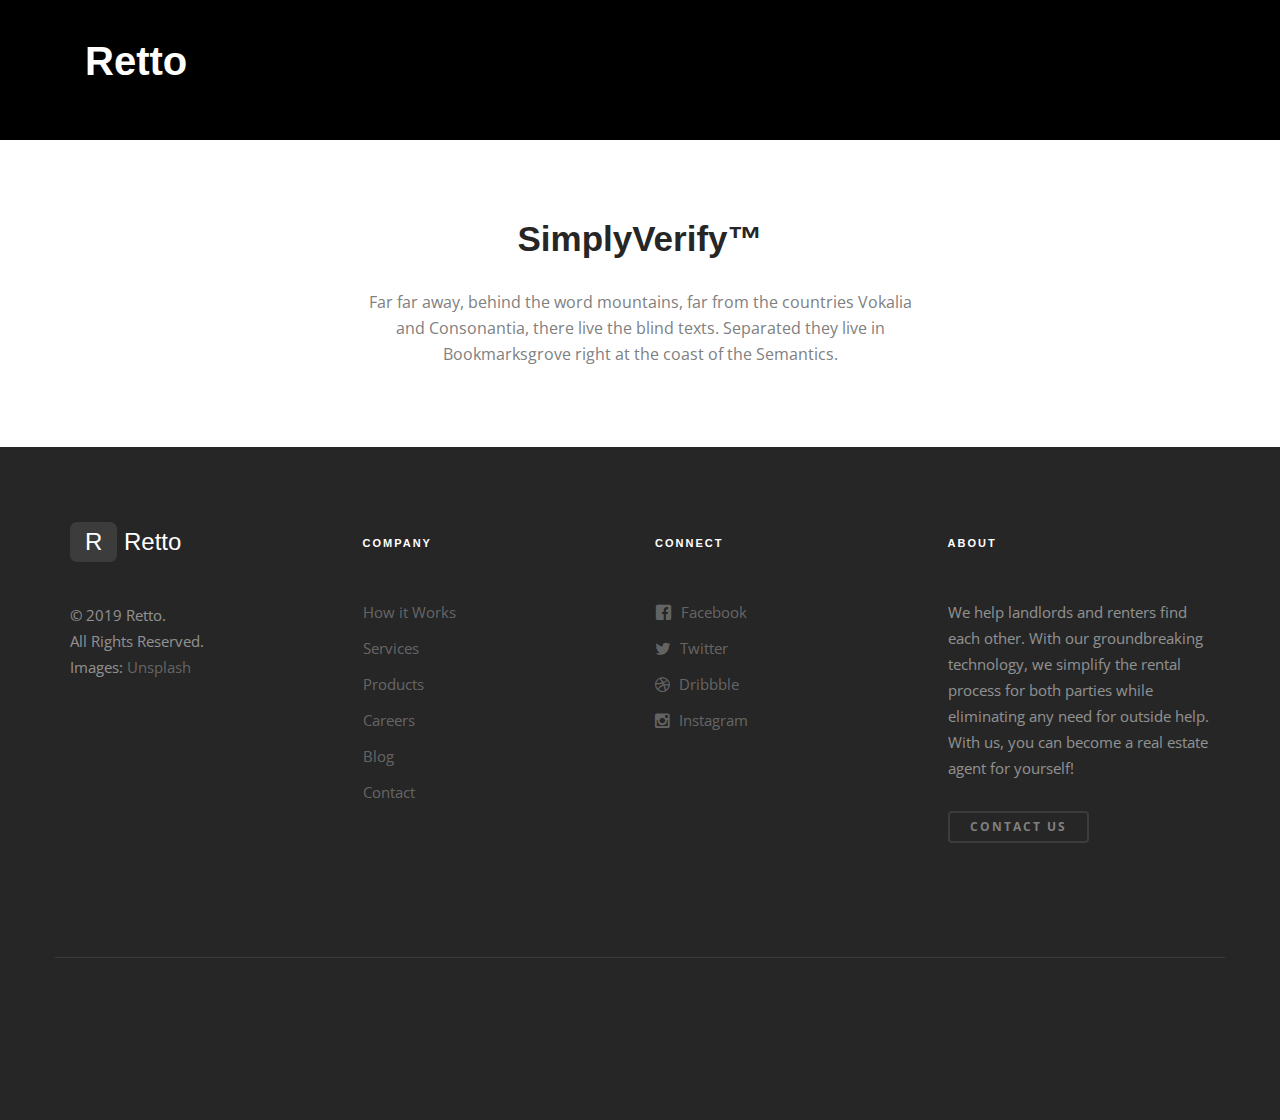
<file: verify.html>
<!DOCTYPE html>
<!--[if lt IE 7]>      <html class="no-js lt-ie9 lt-ie8 lt-ie7"> <![endif]-->
<!--[if IE 7]>         <html class="no-js lt-ie9 lt-ie8"> <![endif]-->
<!--[if IE 8]>         <html class="no-js lt-ie9"> <![endif]-->
<!--[if gt IE 8]><!--> <html class="no-js"> <!--<![endif]-->
	<head>
	<meta charset="utf-8">
	<meta http-equiv="X-UA-Compatible" content="IE=edge">
	<title>Retto - Renting Simplified</title>
	<meta name="viewport" content="width=device-width, initial-scale=1">
	<meta name="description" content="Free HTML5 Template by FREEHTML5.CO" />
	<meta name="keywords" content="free html5, free template, free bootstrap, html5, css3, mobile first, responsive" />
	<meta name="author" content="FREEHTML5.CO" />



  	<!-- Facebook and Twitter integration -->
	<meta property="og:title" content=""/>
	<meta property="og:image" content=""/>
	<meta property="og:url" content=""/>
	<meta property="og:site_name" content=""/>
	<meta property="og:description" content=""/>
	<meta name="twitter:title" content="" />
	<meta name="twitter:image" content="" />
	<meta name="twitter:url" content="" />
	<meta name="twitter:card" content="" />

	<!-- Place favicon.ico and apple-touch-icon.png in the root directory -->
	<link rel="shortcut icon" href="favicon.ico">
	
	<!-- Google Fonts -->
	<link href='https://fonts.googleapis.com/css?family=Open+Sans:400,300,700|Monsterrat:400,700|Merriweather:400,300italic,700' rel='stylesheet' type='text/css'>
	
	<!-- Animate.css -->
	<link rel="stylesheet" href="css/animate.css">
	<!-- Icomoon Icon Fonts-->
	<link rel="stylesheet" href="css/icomoon.css">
	<!-- Magnific Popup-->
	<link rel="stylesheet" href="css/magnific-popup.css">
	<!-- Owl Carousel -->
	<link rel="stylesheet" href="css/owl.carousel.min.css">
	<link rel="stylesheet" href="css/owl.theme.default.min.css">
	<!-- Bootstrap  -->
	<link rel="stylesheet" href="css/bootstrap.css">
	
	<!-- Cards -->
	<link rel="stylesheet" href="css/cards.css">

	<!-- Modernizr JS -->
	<script src="js/modernizr-2.6.2.min.js"></script>
	<!-- FOR IE9 below -->
	<!--[if lt IE 9]>
	<script src="js/respond.min.js"></script>
	<![endif]-->

	</head>
	<body>
	
	<div id="fh5co-page">
		<nav class="fh5co-nav-style-1" role="navigation" data-offcanvass-position="fh5co-offcanvass-left">
			<div class="container">
				<div class="col-lg-3 col-md-3 col-sm-3 col-xs-12 fh5co-logo">
					<a href="#" class="js-fh5co-mobile-toggle fh5co-nav-toggle"><i></i></a>
					<a href="#">Retto</a>
				</div>
				<div class="col-lg-6 col-md-5 col-sm-5 text-center fh5co-link-wrap">
					
				<!--</div> 
					<div class="col-lg-3 col-md-4 col-sm-4 text-right fh5co-link-wrap">
					<ul class="fh5co-special" data-offcanvass="yes">
						<li><a href="#">Login</a></li>
						<li><a href="#" class="call-to-action">Get Started</a></li>
					</ul>
				</div>-->
			</div>
		</nav>


		<div class="fh5co-cover fh5co-cover-style-2" data-stellar-background-ratio="0.5" data-next="yes" style="background-color: black">
		</div>

	

		<div class="fh5co-project-style-2">
			<div class="container">
				<div class="row p-b">
					<div class="col-md-6 col-md-offset-3 text-center">
						<h2 class="fh5co-heading wow fadeInUp" data-wow-duration="1s" data-wow-delay=".5s">SimplyVerify&trade;</h2>
						<p class="wow fadeInUp" data-wow-duration="1s" data-wow-delay=".8s">Far far away, behind the word mountains, far from the countries Vokalia and Consonantia, there live the blind texts. Separated they live in Bookmarksgrove right at the coast of the Semantics.</p>
					</div>
				</div>
			</div>
		</div>
			
		<div class="fh5co-footer-style-3">
			<div class="container">
				<div class="row p-b">
					<div class="col-md-3 col-sm-6 fh5co-footer-widget wow fadeInUp" data-wow-duration="1s" data-wow-delay=".5s">
						<div class="fh5co-logo"><span class="logo">R</span> Retto</div>
						<p class="fh5co-copyright">&copy; 2019 Retto. <br>All Rights Reserved. <br>
							Images: <a target="_blank" href="http://unsplash.com/">Unsplash</a></p>
					</div>
					<div class="col-md-3 col-sm-6 fh5co-footer-widget wow fadeInUp" data-wow-duration="1s" data-wow-delay=".8s">
						<h3>Company</h3>
						<ul class="fh5co-links">
							<li><a href="#">How it Works</a></li>
							<li><a href="#">Services</a></li>
							<li><a href="#">Products</a></li>
							<li><a href="#">Careers</a></li>
							<li><a href="#">Blog</a></li>
							<li><a href="#">Contact</a></li>
						</ul>
					</div>
					<div class="clearfix visible-sm-block"></div>
					<div class="col-md-3 col-sm-6 fh5co-footer-widget wow fadeInUp" data-wow-duration="1s" data-wow-delay="1.1s">
						<h3>Connect</h3>
						<ul class="fh5co-links fh5co-social">
							<li><a href="#"><i class="icon icon-facebook2"></i> Facebook</a></li>
							<li><a href="#"><i class="icon icon-twitter"></i> Twitter</a></li>
							<li><a href="#"><i class="icon icon-dribbble"></i> Dribbble</a></li>
							<li><a href="#"><i class="icon icon-instagram"></i> Instagram</a></li>
						</ul>
					</div>
					<div class="col-md-3 col-sm-6 fh5co-footer-widget wow fadeInUp" data-wow-duration="1s" data-wow-delay="1.4s">
						<h3>About</h3>
						<p>We help landlords and renters find each other. With our groundbreaking technology, we simplify the rental process for both parties while eliminating any need for outside help. With us, you can become a real estate agent for yourself!</p>
						<p><a href="mailto:info@retto.ca?subject=Website Inquiry" class="btn btn-success btn-sm btn-outline" target="_blank">CONTACT US</a></p>
					</div>
					<div class="clearfix visible-sm-block"></div>
				</div>
				<div class="row fh5co-made">
					<div class="col-md-12 wow fadeInUp" data-wow-duration="1s" data-wow-delay=".5s">
						<p>Made with <i class="heart icon-heart"></i> in Toronto</p>
					</div>
				</div>
			</div>
		</div>
		<!-- END footer -->
		
	</div>
	<!-- END page-->

	<!-- jQuery -->
	<script src="js/jquery.min.js"></script>
	<!-- jQuery Easing -->
	<script src="js/jquery.easing.1.3.js"></script>
	<!-- Bootstrap -->
	<script src="js/bootstrap.min.js"></script>
	<!-- Waypoints -->
   <script src="js/jquery.waypoints.min.js"></script>
	<!-- Owl Carousel -->
	<script src="js/owl.carousel.min.js"></script>
	<!-- Magnific Popup -->
	<script src="js/jquery.magnific-popup.min.js"></script>
	<!-- Stellar -->
	<script src="js/jquery.stellar.min.js"></script>
	<!-- countTo -->
	<script src="js/jquery.countTo.js"></script>
	<!-- WOW -->
	<script src="js/wow.min.js"></script>
	<script>
		new WOW().init();
	</script>
	<!-- Main -->
	<script src="js/main.js"></script>

	</body>
</html>
</file>
<file: css/icomoon.css>
@font-face {
    font-family: 'icomoon';
    src:    url('fonts/icomoon.eot?eggpxg');
    src:    url('fonts/icomoon.eot?eggpxg#iefix') format('embedded-opentype'),
        url('fonts/icomoon.ttf?eggpxg') format('truetype'),
        url('fonts/icomoon.woff?eggpxg') format('woff'),
        url('fonts/icomoon.svg?eggpxg#icomoon') format('svg');
    font-weight: normal;
    font-style: normal;
}

[class^="icon-"], [class*=" icon-"] {
    /* use !important to prevent issues with browser extensions that change fonts */
    font-family: 'icomoon' !important;
    speak: none;
    font-style: normal;
    font-weight: normal;
    font-variant: normal;
    text-transform: none;
    line-height: 1;

    /* Better Font Rendering =========== */
    -webkit-font-smoothing: antialiased;
    -moz-osx-font-smoothing: grayscale;
}

.icon-glass:before {
    content: "\f000";
}
.icon-music:before {
    content: "\f001";
}
.icon-search2:before {
    content: "\f002";
}
.icon-envelope-o:before {
    content: "\f003";
}
.icon-heart:before {
    content: "\f004";
}
.icon-star:before {
    content: "\f005";
}
.icon-star-o:before {
    content: "\f006";
}
.icon-user:before {
    content: "\f007";
}
.icon-film:before {
    content: "\f008";
}
.icon-th-large:before {
    content: "\f009";
}
.icon-th:before {
    content: "\f00a";
}
.icon-th-list:before {
    content: "\f00b";
}
.icon-check:before {
    content: "\f00c";
}
.icon-close:before {
    content: "\f00d";
}
.icon-remove:before {
    content: "\f00d";
}
.icon-times:before {
    content: "\f00d";
}
.icon-search-plus:before {
    content: "\f00e";
}
.icon-search-minus:before {
    content: "\f010";
}
.icon-power-off:before {
    content: "\f011";
}
.icon-signal:before {
    content: "\f012";
}
.icon-cog:before {
    content: "\f013";
}
.icon-gear:before {
    content: "\f013";
}
.icon-trash-o:before {
    content: "\f014";
}
.icon-home:before {
    content: "\f015";
}
.icon-file-o:before {
    content: "\f016";
}
.icon-clock-o:before {
    content: "\f017";
}
.icon-road:before {
    content: "\f018";
}
.icon-download:before {
    content: "\f019";
}
.icon-arrow-circle-o-down:before {
    content: "\f01a";
}
.icon-arrow-circle-o-up:before {
    content: "\f01b";
}
.icon-inbox:before {
    content: "\f01c";
}
.icon-play-circle-o:before {
    content: "\f01d";
}
.icon-repeat2:before {
    content: "\f01e";
}
.icon-rotate-right:before {
    content: "\f01e";
}
.icon-refresh:before {
    content: "\f021";
}
.icon-list-alt:before {
    content: "\f022";
}
.icon-lock:before {
    content: "\f023";
}
.icon-flag:before {
    content: "\f024";
}
.icon-headphones:before {
    content: "\f025";
}
.icon-volume-off:before {
    content: "\f026";
}
.icon-volume-down:before {
    content: "\f027";
}
.icon-volume-up:before {
    content: "\f028";
}
.icon-qrcode:before {
    content: "\f029";
}
.icon-barcode:before {
    content: "\f02a";
}
.icon-tag:before {
    content: "\f02b";
}
.icon-tags:before {
    content: "\f02c";
}
.icon-book:before {
    content: "\f02d";
}
.icon-bookmark:before {
    content: "\f02e";
}
.icon-print:before {
    content: "\f02f";
}
.icon-camera:before {
    content: "\f030";
}
.icon-font:before {
    content: "\f031";
}
.icon-bold:before {
    content: "\f032";
}
.icon-italic:before {
    content: "\f033";
}
.icon-text-height:before {
    content: "\f034";
}
.icon-text-width:before {
    content: "\f035";
}
.icon-align-left:before {
    content: "\f036";
}
.icon-align-center2:before {
    content: "\f037";
}
.icon-align-right:before {
    content: "\f038";
}
.icon-align-justify2:before {
    content: "\f039";
}
.icon-list:before {
    content: "\f03a";
}
.icon-dedent:before {
    content: "\f03b";
}
.icon-outdent:before {
    content: "\f03b";
}
.icon-indent:before {
    content: "\f03c";
}
.icon-video-camera:before {
    content: "\f03d";
}
.icon-image:before {
    content: "\f03e";
}
.icon-photo:before {
    content: "\f03e";
}
.icon-picture-o:before {
    content: "\f03e";
}
.icon-pencil:before {
    content: "\f040";
}
.icon-map-marker:before {
    content: "\f041";
}
.icon-adjust:before {
    content: "\f042";
}
.icon-tint:before {
    content: "\f043";
}
.icon-edit:before {
    content: "\f044";
}
.icon-pencil-square-o:before {
    content: "\f044";
}
.icon-share-square-o:before {
    content: "\f045";
}
.icon-check-square-o:before {
    content: "\f046";
}
.icon-arrows:before {
    content: "\f047";
}
.icon-step-backward:before {
    content: "\f048";
}
.icon-fast-backward:before {
    content: "\f049";
}
.icon-backward:before {
    content: "\f04a";
}
.icon-play2:before {
    content: "\f04b";
}
.icon-pause2:before {
    content: "\f04c";
}
.icon-stop2:before {
    content: "\f04d";
}
.icon-forward:before {
    content: "\f04e";
}
.icon-fast-forward2:before {
    content: "\f050";
}
.icon-step-forward:before {
    content: "\f051";
}
.icon-eject:before {
    content: "\f052";
}
.icon-chevron-left:before {
    content: "\f053";
}
.icon-chevron-right:before {
    content: "\f054";
}
.icon-plus-circle:before {
    content: "\f055";
}
.icon-minus-circle:before {
    content: "\f056";
}
.icon-times-circle:before {
    content: "\f057";
}
.icon-check-circle:before {
    content: "\f058";
}
.icon-question-circle:before {
    content: "\f059";
}
.icon-info-circle:before {
    content: "\f05a";
}
.icon-crosshairs:before {
    content: "\f05b";
}
.icon-times-circle-o:before {
    content: "\f05c";
}
.icon-check-circle-o:before {
    content: "\f05d";
}
.icon-ban2:before {
    content: "\f05e";
}
.icon-arrow-left:before {
    content: "\f060";
}
.icon-arrow-right:before {
    content: "\f061";
}
.icon-arrow-up:before {
    content: "\f062";
}
.icon-arrow-down:before {
    content: "\f063";
}
.icon-mail-forward:before {
    content: "\f064";
}
.icon-share:before {
    content: "\f064";
}
.icon-expand2:before {
    content: "\f065";
}
.icon-compress:before {
    content: "\f066";
}
.icon-plus:before {
    content: "\f067";
}
.icon-minus:before {
    content: "\f068";
}
.icon-asterisk:before {
    content: "\f069";
}
.icon-exclamation-circle:before {
    content: "\f06a";
}
.icon-gift:before {
    content: "\f06b";
}
.icon-leaf:before {
    content: "\f06c";
}
.icon-fire:before {
    content: "\f06d";
}
.icon-eye:before {
    content: "\f06e";
}
.icon-eye-slash:before {
    content: "\f070";
}
.icon-exclamation-triangle:before {
    content: "\f071";
}
.icon-warning:before {
    content: "\f071";
}
.icon-plane:before {
    content: "\f072";
}
.icon-calendar:before {
    content: "\f073";
}
.icon-random:before {
    content: "\f074";
}
.icon-comment:before {
    content: "\f075";
}
.icon-magnet:before {
    content: "\f076";
}
.icon-chevron-up:before {
    content: "\f077";
}
.icon-chevron-down:before {
    content: "\f078";
}
.icon-retweet:before {
    content: "\f079";
}
.icon-shopping-cart:before {
    content: "\f07a";
}
.icon-folder:before {
    content: "\f07b";
}
.icon-folder-open:before {
    content: "\f07c";
}
.icon-arrows-v:before {
    content: "\f07d";
}
.icon-arrows-h:before {
    content: "\f07e";
}
.icon-bar-chart:before {
    content: "\f080";
}
.icon-bar-chart-o:before {
    content: "\f080";
}
.icon-twitter-square:before {
    content: "\f081";
}
.icon-facebook-square:before {
    content: "\f082";
}
.icon-camera-retro:before {
    content: "\f083";
}
.icon-key:before {
    content: "\f084";
}
.icon-cogs:before {
    content: "\f085";
}
.icon-gears:before {
    content: "\f085";
}
.icon-comments:before {
    content: "\f086";
}
.icon-thumbs-o-up:before {
    content: "\f087";
}
.icon-thumbs-o-down:before {
    content: "\f088";
}
.icon-star-half:before {
    content: "\f089";
}
.icon-heart-o:before {
    content: "\f08a";
}
.icon-sign-out:before {
    content: "\f08b";
}
.icon-linkedin-square:before {
    content: "\f08c";
}
.icon-thumb-tack:before {
    content: "\f08d";
}
.icon-external-link:before {
    content: "\f08e";
}
.icon-sign-in:before {
    content: "\f090";
}
.icon-trophy:before {
    content: "\f091";
}
.icon-github-square:before {
    content: "\f092";
}
.icon-upload:before {
    content: "\f093";
}
.icon-lemon-o:before {
    content: "\f094";
}
.icon-phone:before {
    content: "\f095";
}
.icon-square-o:before {
    content: "\f096";
}
.icon-bookmark-o:before {
    content: "\f097";
}
.icon-phone-square:before {
    content: "\f098";
}
.icon-twitter:before {
    content: "\f099";
}
.icon-facebook:before {
    content: "\f09a";
}
.icon-facebook-f:before {
    content: "\f09a";
}
.icon-github:before {
    content: "\f09b";
}
.icon-unlock2:before {
    content: "\f09c";
}
.icon-credit-card:before {
    content: "\f09d";
}
.icon-feed:before {
    content: "\f09e";
}
.icon-rss:before {
    content: "\f09e";
}
.icon-hdd-o:before {
    content: "\f0a0";
}
.icon-bullhorn:before {
    content: "\f0a1";
}
.icon-bell-o:before {
    content: "\f0a2";
}
.icon-certificate:before {
    content: "\f0a3";
}
.icon-hand-o-right:before {
    content: "\f0a4";
}
.icon-hand-o-left:before {
    content: "\f0a5";
}
.icon-hand-o-up:before {
    content: "\f0a6";
}
.icon-hand-o-down:before {
    content: "\f0a7";
}
.icon-arrow-circle-left:before {
    content: "\f0a8";
}
.icon-arrow-circle-right:before {
    content: "\f0a9";
}
.icon-arrow-circle-up:before {
    content: "\f0aa";
}
.icon-arrow-circle-down:before {
    content: "\f0ab";
}
.icon-globe:before {
    content: "\f0ac";
}
.icon-wrench:before {
    content: "\f0ad";
}
.icon-tasks:before {
    content: "\f0ae";
}
.icon-filter:before {
    content: "\f0b0";
}
.icon-briefcase:before {
    content: "\f0b1";
}
.icon-arrows-alt:before {
    content: "\f0b2";
}
.icon-group:before {
    content: "\f0c0";
}
.icon-users:before {
    content: "\f0c0";
}
.icon-chain:before {
    content: "\f0c1";
}
.icon-link:before {
    content: "\f0c1";
}
.icon-cloud:before {
    content: "\f0c2";
}
.icon-flask:before {
    content: "\f0c3";
}
.icon-cut:before {
    content: "\f0c4";
}
.icon-scissors:before {
    content: "\f0c4";
}
.icon-copy:before {
    content: "\f0c5";
}
.icon-files-o:before {
    content: "\f0c5";
}
.icon-paperclip:before {
    content: "\f0c6";
}
.icon-floppy-o:before {
    content: "\f0c7";
}
.icon-save:before {
    content: "\f0c7";
}
.icon-square:before {
    content: "\f0c8";
}
.icon-bars:before {
    content: "\f0c9";
}
.icon-navicon:before {
    content: "\f0c9";
}
.icon-reorder:before {
    content: "\f0c9";
}
.icon-list-ul:before {
    content: "\f0ca";
}
.icon-list-ol:before {
    content: "\f0cb";
}
.icon-strikethrough:before {
    content: "\f0cc";
}
.icon-underline:before {
    content: "\f0cd";
}
.icon-table:before {
    content: "\f0ce";
}
.icon-magic:before {
    content: "\f0d0";
}
.icon-truck:before {
    content: "\f0d1";
}
.icon-pinterest:before {
    content: "\f0d2";
}
.icon-pinterest-square:before {
    content: "\f0d3";
}
.icon-google-plus-square:before {
    content: "\f0d4";
}
.icon-google-plus:before {
    content: "\f0d5";
}
.icon-money:before {
    content: "\f0d6";
}
.icon-caret-down:before {
    content: "\f0d7";
}
.icon-caret-up:before {
    content: "\f0d8";
}
.icon-caret-left:before {
    content: "\f0d9";
}
.icon-caret-right:before {
    content: "\f0da";
}
.icon-columns2:before {
    content: "\f0db";
}
.icon-sort:before {
    content: "\f0dc";
}
.icon-unsorted:before {
    content: "\f0dc";
}
.icon-sort-desc:before {
    content: "\f0dd";
}
.icon-sort-down:before {
    content: "\f0dd";
}
.icon-sort-asc:before {
    content: "\f0de";
}
.icon-sort-up:before {
    content: "\f0de";
}
.icon-envelope:before {
    content: "\f0e0";
}
.icon-linkedin:before {
    content: "\f0e1";
}
.icon-rotate-left:before {
    content: "\f0e2";
}
.icon-undo:before {
    content: "\f0e2";
}
.icon-gavel:before {
    content: "\f0e3";
}
.icon-legal:before {
    content: "\f0e3";
}
.icon-dashboard:before {
    content: "\f0e4";
}
.icon-tachometer:before {
    content: "\f0e4";
}
.icon-comment-o:before {
    content: "\f0e5";
}
.icon-comments-o:before {
    content: "\f0e6";
}
.icon-bolt:before {
    content: "\f0e7";
}
.icon-flash:before {
    content: "\f0e7";
}
.icon-sitemap:before {
    content: "\f0e8";
}
.icon-umbrella2:before {
    content: "\f0e9";
}
.icon-clipboard:before {
    content: "\f0ea";
}
.icon-paste:before {
    content: "\f0ea";
}
.icon-lightbulb-o:before {
    content: "\f0eb";
}
.icon-exchange:before {
    content: "\f0ec";
}
.icon-cloud-download2:before {
    content: "\f0ed";
}
.icon-cloud-upload2:before {
    content: "\f0ee";
}
.icon-user-md:before {
    content: "\f0f0";
}
.icon-stethoscope:before {
    content: "\f0f1";
}
.icon-suitcase:before {
    content: "\f0f2";
}
.icon-bell:before {
    content: "\f0f3";
}
.icon-coffee:before {
    content: "\f0f4";
}
.icon-cutlery:before {
    content: "\f0f5";
}
.icon-file-text-o:before {
    content: "\f0f6";
}
.icon-building-o:before {
    content: "\f0f7";
}
.icon-hospital-o:before {
    content: "\f0f8";
}
.icon-ambulance:before {
    content: "\f0f9";
}
.icon-medkit:before {
    content: "\f0fa";
}
.icon-fighter-jet:before {
    content: "\f0fb";
}
.icon-beer:before {
    content: "\f0fc";
}
.icon-h-square:before {
    content: "\f0fd";
}
.icon-plus-square:before {
    content: "\f0fe";
}
.icon-angle-double-left:before {
    content: "\f100";
}
.icon-angle-double-right:before {
    content: "\f101";
}
.icon-angle-double-up:before {
    content: "\f102";
}
.icon-angle-double-down:before {
    content: "\f103";
}
.icon-angle-left:before {
    content: "\f104";
}
.icon-angle-right:before {
    content: "\f105";
}
.icon-angle-up:before {
    content: "\f106";
}
.icon-angle-down:before {
    content: "\f107";
}
.icon-desktop:before {
    content: "\f108";
}
.icon-laptop:before {
    content: "\f109";
}
.icon-tablet:before {
    content: "\f10a";
}
.icon-mobile:before {
    content: "\f10b";
}
.icon-mobile-phone:before {
    content: "\f10b";
}
.icon-circle-o:before {
    content: "\f10c";
}
.icon-quote-left:before {
    content: "\f10d";
}
.icon-quote-right:before {
    content: "\f10e";
}
.icon-spinner:before {
    content: "\f110";
}
.icon-circle:before {
    content: "\f111";
}
.icon-mail-reply:before {
    content: "\f112";
}
.icon-reply:before {
    content: "\f112";
}
.icon-github-alt:before {
    content: "\f113";
}
.icon-folder-o:before {
    content: "\f114";
}
.icon-folder-open-o:before {
    content: "\f115";
}
.icon-smile-o:before {
    content: "\f118";
}
.icon-frown-o:before {
    content: "\f119";
}
.icon-meh-o:before {
    content: "\f11a";
}
.icon-gamepad:before {
    content: "\f11b";
}
.icon-keyboard-o:before {
    content: "\f11c";
}
.icon-flag-o:before {
    content: "\f11d";
}
.icon-flag-checkered:before {
    content: "\f11e";
}
.icon-terminal:before {
    content: "\f120";
}
.icon-code:before {
    content: "\f121";
}
.icon-mail-reply-all:before {
    content: "\f122";
}
.icon-reply-all:before {
    content: "\f122";
}
.icon-star-half-empty:before {
    content: "\f123";
}
.icon-star-half-full:before {
    content: "\f123";
}
.icon-star-half-o:before {
    content: "\f123";
}
.icon-location-arrow:before {
    content: "\f124";
}
.icon-crop:before {
    content: "\f125";
}
.icon-code-fork:before {
    content: "\f126";
}
.icon-chain-broken:before {
    content: "\f127";
}
.icon-unlink:before {
    content: "\f127";
}
.icon-question:before {
    content: "\f128";
}
.icon-info:before {
    content: "\f129";
}
.icon-exclamation:before {
    content: "\f12a";
}
.icon-superscript:before {
    content: "\f12b";
}
.icon-subscript:before {
    content: "\f12c";
}
.icon-eraser:before {
    content: "\f12d";
}
.icon-puzzle-piece:before {
    content: "\f12e";
}
.icon-microphone2:before {
    content: "\f130";
}
.icon-microphone-slash:before {
    content: "\f131";
}
.icon-shield:before {
    content: "\f132";
}
.icon-calendar-o:before {
    content: "\f133";
}
.icon-fire-extinguisher:before {
    content: "\f134";
}
.icon-rocket:before {
    content: "\f135";
}
.icon-maxcdn:before {
    content: "\f136";
}
.icon-chevron-circle-left:before {
    content: "\f137";
}
.icon-chevron-circle-right:before {
    content: "\f138";
}
.icon-chevron-circle-up:before {
    content: "\f139";
}
.icon-chevron-circle-down:before {
    content: "\f13a";
}
.icon-html5:before {
    content: "\f13b";
}
.icon-css3:before {
    content: "\f13c";
}
.icon-anchor2:before {
    content: "\f13d";
}
.icon-unlock-alt:before {
    content: "\f13e";
}
.icon-bullseye:before {
    content: "\f140";
}
.icon-ellipsis-h:before {
    content: "\f141";
}
.icon-ellipsis-v:before {
    content: "\f142";
}
.icon-rss-square:before {
    content: "\f143";
}
.icon-play-circle:before {
    content: "\f144";
}
.icon-ticket:before {
    content: "\f145";
}
.icon-minus-square:before {
    content: "\f146";
}
.icon-minus-square-o:before {
    content: "\f147";
}
.icon-level-up:before {
    content: "\f148";
}
.icon-level-down:before {
    content: "\f149";
}
.icon-check-square:before {
    content: "\f14a";
}
.icon-pencil-square:before {
    content: "\f14b";
}
.icon-external-link-square:before {
    content: "\f14c";
}
.icon-share-square:before {
    content: "\f14d";
}
.icon-compass:before {
    content: "\f14e";
}
.icon-caret-square-o-down:before {
    content: "\f150";
}
.icon-toggle-down:before {
    content: "\f150";
}
.icon-caret-square-o-up:before {
    content: "\f151";
}
.icon-toggle-up:before {
    content: "\f151";
}
.icon-caret-square-o-right:before {
    content: "\f152";
}
.icon-toggle-right:before {
    content: "\f152";
}
.icon-eur:before {
    content: "\f153";
}
.icon-euro:before {
    content: "\f153";
}
.icon-gbp:before {
    content: "\f154";
}
.icon-dollar:before {
    content: "\f155";
}
.icon-usd:before {
    content: "\f155";
}
.icon-inr:before {
    content: "\f156";
}
.icon-rupee:before {
    content: "\f156";
}
.icon-cny:before {
    content: "\f157";
}
.icon-jpy:before {
    content: "\f157";
}
.icon-rmb:before {
    content: "\f157";
}
.icon-yen:before {
    content: "\f157";
}
.icon-rouble:before {
    content: "\f158";
}
.icon-rub:before {
    content: "\f158";
}
.icon-ruble:before {
    content: "\f158";
}
.icon-krw:before {
    content: "\f159";
}
.icon-won:before {
    content: "\f159";
}
.icon-bitcoin:before {
    content: "\f15a";
}
.icon-btc:before {
    content: "\f15a";
}
.icon-file2:before {
    content: "\f15b";
}
.icon-file-text:before {
    content: "\f15c";
}
.icon-sort-alpha-asc:before {
    content: "\f15d";
}
.icon-sort-alpha-desc:before {
    content: "\f15e";
}
.icon-sort-amount-asc:before {
    content: "\f160";
}
.icon-sort-amount-desc:before {
    content: "\f161";
}
.icon-sort-numeric-asc:before {
    content: "\f162";
}
.icon-sort-numeric-desc:before {
    content: "\f163";
}
.icon-thumbs-up:before {
    content: "\f164";
}
.icon-thumbs-down:before {
    content: "\f165";
}
.icon-youtube-square:before {
    content: "\f166";
}
.icon-youtube:before {
    content: "\f167";
}
.icon-xing:before {
    content: "\f168";
}
.icon-xing-square:before {
    content: "\f169";
}
.icon-youtube-play:before {
    content: "\f16a";
}
.icon-dropbox:before {
    content: "\f16b";
}
.icon-stack-overflow:before {
    content: "\f16c";
}
.icon-instagram:before {
    content: "\f16d";
}
.icon-flickr:before {
    content: "\f16e";
}
.icon-adn:before {
    content: "\f170";
}
.icon-bitbucket:before {
    content: "\f171";
}
.icon-bitbucket-square:before {
    content: "\f172";
}
.icon-tumblr:before {
    content: "\f173";
}
.icon-tumblr-square:before {
    content: "\f174";
}
.icon-long-arrow-down:before {
    content: "\f175";
}
.icon-long-arrow-up:before {
    content: "\f176";
}
.icon-long-arrow-left:before {
    content: "\f177";
}
.icon-long-arrow-right:before {
    content: "\f178";
}
.icon-apple:before {
    content: "\f179";
}
.icon-windows:before {
    content: "\f17a";
}
.icon-android:before {
    content: "\f17b";
}
.icon-linux:before {
    content: "\f17c";
}
.icon-dribbble:before {
    content: "\f17d";
}
.icon-skype:before {
    content: "\f17e";
}
.icon-foursquare:before {
    content: "\f180";
}
.icon-trello:before {
    content: "\f181";
}
.icon-female:before {
    content: "\f182";
}
.icon-male:before {
    content: "\f183";
}
.icon-gittip:before {
    content: "\f184";
}
.icon-gratipay:before {
    content: "\f184";
}
.icon-sun-o:before {
    content: "\f185";
}
.icon-moon-o:before {
    content: "\f186";
}
.icon-archive:before {
    content: "\f187";
}
.icon-bug:before {
    content: "\f188";
}
.icon-vk:before {
    content: "\f189";
}
.icon-weibo:before {
    content: "\f18a";
}
.icon-renren:before {
    content: "\f18b";
}
.icon-pagelines:before {
    content: "\f18c";
}
.icon-stack-exchange:before {
    content: "\f18d";
}
.icon-arrow-circle-o-right:before {
    content: "\f18e";
}
.icon-arrow-circle-o-left:before {
    content: "\f190";
}
.icon-caret-square-o-left:before {
    content: "\f191";
}
.icon-toggle-left:before {
    content: "\f191";
}
.icon-dot-circle-o:before {
    content: "\f192";
}
.icon-wheelchair:before {
    content: "\f193";
}
.icon-vimeo-square:before {
    content: "\f194";
}
.icon-try:before {
    content: "\f195";
}
.icon-turkish-lira:before {
    content: "\f195";
}
.icon-plus-square-o:before {
    content: "\f196";
}
.icon-space-shuttle:before {
    content: "\f197";
}
.icon-slack:before {
    content: "\f198";
}
.icon-envelope-square:before {
    content: "\f199";
}
.icon-wordpress:before {
    content: "\f19a";
}
.icon-openid:before {
    content: "\f19b";
}
.icon-bank:before {
    content: "\f19c";
}
.icon-institution:before {
    content: "\f19c";
}
.icon-university:before {
    content: "\f19c";
}
.icon-graduation-cap:before {
    content: "\f19d";
}
.icon-mortar-board:before {
    content: "\f19d";
}
.icon-yahoo:before {
    content: "\f19e";
}
.icon-google:before {
    content: "\f1a0";
}
.icon-reddit:before {
    content: "\f1a1";
}
.icon-reddit-square:before {
    content: "\f1a2";
}
.icon-stumbleupon-circle:before {
    content: "\f1a3";
}
.icon-stumbleupon:before {
    content: "\f1a4";
}
.icon-delicious:before {
    content: "\f1a5";
}
.icon-digg:before {
    content: "\f1a6";
}
.icon-pied-piper:before {
    content: "\f1a7";
}
.icon-pied-piper-alt:before {
    content: "\f1a8";
}
.icon-drupal:before {
    content: "\f1a9";
}
.icon-joomla:before {
    content: "\f1aa";
}
.icon-language:before {
    content: "\f1ab";
}
.icon-fax:before {
    content: "\f1ac";
}
.icon-building:before {
    content: "\f1ad";
}
.icon-child:before {
    content: "\f1ae";
}
.icon-paw:before {
    content: "\f1b0";
}
.icon-spoon:before {
    content: "\f1b1";
}
.icon-cube:before {
    content: "\f1b2";
}
.icon-cubes:before {
    content: "\f1b3";
}
.icon-behance:before {
    content: "\f1b4";
}
.icon-behance-square:before {
    content: "\f1b5";
}
.icon-steam:before {
    content: "\f1b6";
}
.icon-steam-square:before {
    content: "\f1b7";
}
.icon-recycle:before {
    content: "\f1b8";
}
.icon-automobile:before {
    content: "\f1b9";
}
.icon-car:before {
    content: "\f1b9";
}
.icon-cab:before {
    content: "\f1ba";
}
.icon-taxi:before {
    content: "\f1ba";
}
.icon-tree:before {
    content: "\f1bb";
}
.icon-spotify:before {
    content: "\f1bc";
}
.icon-deviantart:before {
    content: "\f1bd";
}
.icon-soundcloud:before {
    content: "\f1be";
}
.icon-database:before {
    content: "\f1c0";
}
.icon-file-pdf-o:before {
    content: "\f1c1";
}
.icon-file-word-o:before {
    content: "\f1c2";
}
.icon-file-excel-o:before {
    content: "\f1c3";
}
.icon-file-powerpoint-o:before {
    content: "\f1c4";
}
.icon-file-image-o:before {
    content: "\f1c5";
}
.icon-file-photo-o:before {
    content: "\f1c5";
}
.icon-file-picture-o:before {
    content: "\f1c5";
}
.icon-file-archive-o:before {
    content: "\f1c6";
}
.icon-file-zip-o:before {
    content: "\f1c6";
}
.icon-file-audio-o:before {
    content: "\f1c7";
}
.icon-file-sound-o:before {
    content: "\f1c7";
}
.icon-file-movie-o:before {
    content: "\f1c8";
}
.icon-file-video-o:before {
    content: "\f1c8";
}
.icon-file-code-o:before {
    content: "\f1c9";
}
.icon-vine:before {
    content: "\f1ca";
}
.icon-codepen:before {
    content: "\f1cb";
}
.icon-jsfiddle:before {
    content: "\f1cc";
}
.icon-life-bouy:before {
    content: "\f1cd";
}
.icon-life-buoy:before {
    content: "\f1cd";
}
.icon-life-ring:before {
    content: "\f1cd";
}
.icon-life-saver:before {
    content: "\f1cd";
}
.icon-support:before {
    content: "\f1cd";
}
.icon-circle-o-notch:before {
    content: "\f1ce";
}
.icon-ra:before {
    content: "\f1d0";
}
.icon-rebel:before {
    content: "\f1d0";
}
.icon-empire:before {
    content: "\f1d1";
}
.icon-ge:before {
    content: "\f1d1";
}
.icon-git-square:before {
    content: "\f1d2";
}
.icon-git:before {
    content: "\f1d3";
}
.icon-hacker-news:before {
    content: "\f1d4";
}
.icon-y-combinator-square:before {
    content: "\f1d4";
}
.icon-yc-square:before {
    content: "\f1d4";
}
.icon-tencent-weibo:before {
    content: "\f1d5";
}
.icon-qq:before {
    content: "\f1d6";
}
.icon-wechat:before {
    content: "\f1d7";
}
.icon-weixin:before {
    content: "\f1d7";
}
.icon-paper-plane:before {
    content: "\f1d8";
}
.icon-send:before {
    content: "\f1d8";
}
.icon-paper-plane-o:before {
    content: "\f1d9";
}
.icon-send-o:before {
    content: "\f1d9";
}
.icon-history:before {
    content: "\f1da";
}
.icon-circle-thin:before {
    content: "\f1db";
}
.icon-header:before {
    content: "\f1dc";
}
.icon-paragraph2:before {
    content: "\f1dd";
}
.icon-sliders:before {
    content: "\f1de";
}
.icon-share-alt:before {
    content: "\f1e0";
}
.icon-share-alt-square:before {
    content: "\f1e1";
}
.icon-bomb:before {
    content: "\f1e2";
}
.icon-futbol-o:before {
    content: "\f1e3";
}
.icon-soccer-ball-o:before {
    content: "\f1e3";
}
.icon-tty:before {
    content: "\f1e4";
}
.icon-binoculars:before {
    content: "\f1e5";
}
.icon-plug:before {
    content: "\f1e6";
}
.icon-slideshare:before {
    content: "\f1e7";
}
.icon-twitch:before {
    content: "\f1e8";
}
.icon-yelp:before {
    content: "\f1e9";
}
.icon-newspaper-o:before {
    content: "\f1ea";
}
.icon-wifi:before {
    content: "\f1eb";
}
.icon-calculator:before {
    content: "\f1ec";
}
.icon-paypal:before {
    content: "\f1ed";
}
.icon-google-wallet:before {
    content: "\f1ee";
}
.icon-cc-visa:before {
    content: "\f1f0";
}
.icon-cc-mastercard:before {
    content: "\f1f1";
}
.icon-cc-discover:before {
    content: "\f1f2";
}
.icon-cc-amex:before {
    content: "\f1f3";
}
.icon-cc-paypal:before {
    content: "\f1f4";
}
.icon-cc-stripe:before {
    content: "\f1f5";
}
.icon-bell-slash:before {
    content: "\f1f6";
}
.icon-bell-slash-o:before {
    content: "\f1f7";
}
.icon-trash:before {
    content: "\f1f8";
}
.icon-copyright:before {
    content: "\f1f9";
}
.icon-at:before {
    content: "\f1fa";
}
.icon-eyedropper:before {
    content: "\f1fb";
}
.icon-paint-brush:before {
    content: "\f1fc";
}
.icon-birthday-cake:before {
    content: "\f1fd";
}
.icon-area-chart:before {
    content: "\f1fe";
}
.icon-pie-chart:before {
    content: "\f200";
}
.icon-line-chart:before {
    content: "\f201";
}
.icon-lastfm:before {
    content: "\f202";
}
.icon-lastfm-square:before {
    content: "\f203";
}
.icon-toggle-off:before {
    content: "\f204";
}
.icon-toggle-on:before {
    content: "\f205";
}
.icon-bicycle:before {
    content: "\f206";
}
.icon-bus:before {
    content: "\f207";
}
.icon-ioxhost:before {
    content: "\f208";
}
.icon-angellist:before {
    content: "\f209";
}
.icon-cc:before {
    content: "\f20a";
}
.icon-ils:before {
    content: "\f20b";
}
.icon-shekel:before {
    content: "\f20b";
}
.icon-sheqel:before {
    content: "\f20b";
}
.icon-meanpath:before {
    content: "\f20c";
}
.icon-buysellads:before {
    content: "\f20d";
}
.icon-connectdevelop:before {
    content: "\f20e";
}
.icon-dashcube:before {
    content: "\f210";
}
.icon-forumbee:before {
    content: "\f211";
}
.icon-leanpub:before {
    content: "\f212";
}
.icon-sellsy:before {
    content: "\f213";
}
.icon-shirtsinbulk:before {
    content: "\f214";
}
.icon-simplybuilt:before {
    content: "\f215";
}
.icon-skyatlas:before {
    content: "\f216";
}
.icon-cart-plus:before {
    content: "\f217";
}
.icon-cart-arrow-down:before {
    content: "\f218";
}
.icon-diamond:before {
    content: "\f219";
}
.icon-ship:before {
    content: "\f21a";
}
.icon-user-secret:before {
    content: "\f21b";
}
.icon-motorcycle:before {
    content: "\f21c";
}
.icon-street-view:before {
    content: "\f21d";
}
.icon-heartbeat:before {
    content: "\f21e";
}
.icon-venus:before {
    content: "\f221";
}
.icon-mars:before {
    content: "\f222";
}
.icon-mercury:before {
    content: "\f223";
}
.icon-intersex:before {
    content: "\f224";
}
.icon-transgender:before {
    content: "\f224";
}
.icon-transgender-alt:before {
    content: "\f225";
}
.icon-venus-double:before {
    content: "\f226";
}
.icon-mars-double:before {
    content: "\f227";
}
.icon-venus-mars:before {
    content: "\f228";
}
.icon-mars-stroke:before {
    content: "\f229";
}
.icon-mars-stroke-v:before {
    content: "\f22a";
}
.icon-mars-stroke-h:before {
    content: "\f22b";
}
.icon-neuter:before {
    content: "\f22c";
}
.icon-genderless:before {
    content: "\f22d";
}
.icon-facebook-official:before {
    content: "\f230";
}
.icon-pinterest-p:before {
    content: "\f231";
}
.icon-whatsapp:before {
    content: "\f232";
}
.icon-server2:before {
    content: "\f233";
}
.icon-user-plus:before {
    content: "\f234";
}
.icon-user-times:before {
    content: "\f235";
}
.icon-bed:before {
    content: "\f236";
}
.icon-hotel:before {
    content: "\f236";
}
.icon-viacoin:before {
    content: "\f237";
}
.icon-train:before {
    content: "\f238";
}
.icon-subway:before {
    content: "\f239";
}
.icon-medium:before {
    content: "\f23a";
}
.icon-y-combinator:before {
    content: "\f23b";
}
.icon-yc:before {
    content: "\f23b";
}
.icon-optin-monster:before {
    content: "\f23c";
}
.icon-opencart:before {
    content: "\f23d";
}
.icon-expeditedssl:before {
    content: "\f23e";
}
.icon-battery-4:before {
    content: "\f240";
}
.icon-battery-full:before {
    content: "\f240";
}
.icon-battery-3:before {
    content: "\f241";
}
.icon-battery-three-quarters:before {
    content: "\f241";
}
.icon-battery-2:before {
    content: "\f242";
}
.icon-battery-half:before {
    content: "\f242";
}
.icon-battery-1:before {
    content: "\f243";
}
.icon-battery-quarter:before {
    content: "\f243";
}
.icon-battery-0:before {
    content: "\f244";
}
.icon-battery-empty:before {
    content: "\f244";
}
.icon-mouse-pointer:before {
    content: "\f245";
}
.icon-i-cursor:before {
    content: "\f246";
}
.icon-object-group:before {
    content: "\f247";
}
.icon-object-ungroup:before {
    content: "\f248";
}
.icon-sticky-note:before {
    content: "\f249";
}
.icon-sticky-note-o:before {
    content: "\f24a";
}
.icon-cc-jcb:before {
    content: "\f24b";
}
.icon-cc-diners-club:before {
    content: "\f24c";
}
.icon-clone:before {
    content: "\f24d";
}
.icon-balance-scale:before {
    content: "\f24e";
}
.icon-hourglass-o:before {
    content: "\f250";
}
.icon-hourglass-1:before {
    content: "\f251";
}
.icon-hourglass-start:before {
    content: "\f251";
}
.icon-hourglass-2:before {
    content: "\f252";
}
.icon-hourglass-half:before {
    content: "\f252";
}
.icon-hourglass-3:before {
    content: "\f253";
}
.icon-hourglass-end:before {
    content: "\f253";
}
.icon-hourglass:before {
    content: "\f254";
}
.icon-hand-grab-o:before {
    content: "\f255";
}
.icon-hand-rock-o:before {
    content: "\f255";
}
.icon-hand-paper-o:before {
    content: "\f256";
}
.icon-hand-stop-o:before {
    content: "\f256";
}
.icon-hand-scissors-o:before {
    content: "\f257";
}
.icon-hand-lizard-o:before {
    content: "\f258";
}
.icon-hand-spock-o:before {
    content: "\f259";
}
.icon-hand-pointer-o:before {
    content: "\f25a";
}
.icon-hand-peace-o:before {
    content: "\f25b";
}
.icon-trademark:before {
    content: "\f25c";
}
.icon-registered:before {
    content: "\f25d";
}
.icon-creative-commons:before {
    content: "\f25e";
}
.icon-gg:before {
    content: "\f260";
}
.icon-gg-circle:before {
    content: "\f261";
}
.icon-tripadvisor:before {
    content: "\f262";
}
.icon-odnoklassniki:before {
    content: "\f263";
}
.icon-odnoklassniki-square:before {
    content: "\f264";
}
.icon-get-pocket:before {
    content: "\f265";
}
.icon-wikipedia-w:before {
    content: "\f266";
}
.icon-safari:before {
    content: "\f267";
}
.icon-chrome:before {
    content: "\f268";
}
.icon-firefox:before {
    content: "\f269";
}
.icon-opera:before {
    content: "\f26a";
}
.icon-internet-explorer:before {
    content: "\f26b";
}
.icon-television:before {
    content: "\f26c";
}
.icon-tv:before {
    content: "\f26c";
}
.icon-contao:before {
    content: "\f26d";
}
.icon-500px:before {
    content: "\f26e";
}
.icon-amazon:before {
    content: "\f270";
}
.icon-calendar-plus-o:before {
    content: "\f271";
}
.icon-calendar-minus-o:before {
    content: "\f272";
}
.icon-calendar-times-o:before {
    content: "\f273";
}
.icon-calendar-check-o:before {
    content: "\f274";
}
.icon-industry:before {
    content: "\f275";
}
.icon-map-pin:before {
    content: "\f276";
}
.icon-map-signs:before {
    content: "\f277";
}
.icon-map-o:before {
    content: "\f278";
}
.icon-map:before {
    content: "\f279";
}
.icon-commenting:before {
    content: "\f27a";
}
.icon-commenting-o:before {
    content: "\f27b";
}
.icon-houzz:before {
    content: "\f27c";
}
.icon-vimeo:before {
    content: "\f27d";
}
.icon-black-tie:before {
    content: "\f27e";
}
.icon-fonticons:before {
    content: "\f280";
}
.icon-add-to-list:before {
    content: "\e600";
}
.icon-classic-computer:before {
    content: "\e601";
}
.icon-controller-fast-backward:before {
    content: "\e602";
}
.icon-creative-commons-attribution:before {
    content: "\e603";
}
.icon-creative-commons-noderivs:before {
    content: "\e604";
}
.icon-creative-commons-noncommercial-eu:before {
    content: "\e605";
}
.icon-creative-commons-noncommercial-us:before {
    content: "\e606";
}
.icon-creative-commons-public-domain:before {
    content: "\e607";
}
.icon-creative-commons-remix:before {
    content: "\e608";
}
.icon-creative-commons-share:before {
    content: "\e609";
}
.icon-creative-commons-sharealike:before {
    content: "\e60a";
}
.icon-creative-commons2:before {
    content: "\e60b";
}
.icon-document-landscape:before {
    content: "\e60c";
}
.icon-remove-user:before {
    content: "\e60d";
}
.icon-warning2:before {
    content: "\e60e";
}
.icon-arrow-bold-down:before {
    content: "\e60f";
}
.icon-arrow-bold-left:before {
    content: "\e610";
}
.icon-arrow-bold-right:before {
    content: "\e611";
}
.icon-arrow-bold-up:before {
    content: "\e612";
}
.icon-arrow-down2:before {
    content: "\e613";
}
.icon-arrow-left2:before {
    content: "\e614";
}
.icon-arrow-long-down:before {
    content: "\e615";
}
.icon-arrow-long-left:before {
    content: "\e616";
}
.icon-arrow-long-right:before {
    content: "\e617";
}
.icon-arrow-long-up:before {
    content: "\e618";
}
.icon-arrow-right2:before {
    content: "\e619";
}
.icon-arrow-up2:before {
    content: "\e61a";
}
.icon-arrow-with-circle-down:before {
    content: "\e61b";
}
.icon-arrow-with-circle-left:before {
    content: "\e61c";
}
.icon-arrow-with-circle-right:before {
    content: "\e61d";
}
.icon-arrow-with-circle-up:before {
    content: "\e61e";
}
.icon-bookmark2:before {
    content: "\e61f";
}
.icon-bookmarks:before {
    content: "\e620";
}
.icon-chevron-down2:before {
    content: "\e621";
}
.icon-chevron-left2:before {
    content: "\e622";
}
.icon-chevron-right2:before {
    content: "\e623";
}
.icon-chevron-small-down:before {
    content: "\e624";
}
.icon-chevron-small-left:before {
    content: "\e625";
}
.icon-chevron-small-right:before {
    content: "\e626";
}
.icon-chevron-small-up:before {
    content: "\e627";
}
.icon-chevron-thin-down:before {
    content: "\e628";
}
.icon-chevron-thin-left:before {
    content: "\e629";
}
.icon-chevron-thin-right:before {
    content: "\e62a";
}
.icon-chevron-thin-up:before {
    content: "\e62b";
}
.icon-chevron-up2:before {
    content: "\e62c";
}
.icon-chevron-with-circle-down:before {
    content: "\e62d";
}
.icon-chevron-with-circle-left:before {
    content: "\e62e";
}
.icon-chevron-with-circle-right:before {
    content: "\e62f";
}
.icon-chevron-with-circle-up:before {
    content: "\e630";
}
.icon-cloud2:before {
    content: "\e631";
}
.icon-controller-fast-forward:before {
    content: "\e632";
}
.icon-controller-jump-to-start:before {
    content: "\e633";
}
.icon-controller-next:before {
    content: "\e634";
}
.icon-controller-paus:before {
    content: "\e635";
}
.icon-controller-play:before {
    content: "\e636";
}
.icon-controller-record:before {
    content: "\e637";
}
.icon-controller-stop:before {
    content: "\e638";
}
.icon-controller-volume:before {
    content: "\e639";
}
.icon-dot-single:before {
    content: "\e63a";
}
.icon-dots-three-horizontal:before {
    content: "\e63b";
}
.icon-dots-three-vertical:before {
    content: "\e63c";
}
.icon-dots-two-horizontal:before {
    content: "\e63d";
}
.icon-dots-two-vertical:before {
    content: "\e63e";
}
.icon-download2:before {
    content: "\e63f";
}
.icon-emoji-flirt:before {
    content: "\e640";
}
.icon-flow-branch:before {
    content: "\e641";
}
.icon-flow-cascade:before {
    content: "\e642";
}
.icon-flow-line:before {
    content: "\e643";
}
.icon-flow-parallel:before {
    content: "\e644";
}
.icon-flow-tree:before {
    content: "\e645";
}
.icon-install:before {
    content: "\e646";
}
.icon-layers:before {
    content: "\e647";
}
.icon-open-book:before {
    content: "\e648";
}
.icon-resize-100:before {
    content: "\e649";
}
.icon-resize-full-screen:before {
    content: "\e64a";
}
.icon-save2:before {
    content: "\e64b";
}
.icon-select-arrows:before {
    content: "\e64c";
}
.icon-sound-mute:before {
    content: "\e64d";
}
.icon-sound:before {
    content: "\e64e";
}
.icon-trash2:before {
    content: "\e64f";
}
.icon-triangle-down:before {
    content: "\e650";
}
.icon-triangle-left:before {
    content: "\e651";
}
.icon-triangle-right:before {
    content: "\e652";
}
.icon-triangle-up:before {
    content: "\e653";
}
.icon-uninstall:before {
    content: "\e654";
}
.icon-upload-to-cloud:before {
    content: "\e655";
}
.icon-upload2:before {
    content: "\e656";
}
.icon-add-user:before {
    content: "\e657";
}
.icon-address:before {
    content: "\e658";
}
.icon-adjust2:before {
    content: "\e659";
}
.icon-air:before {
    content: "\e65a";
}
.icon-aircraft-landing:before {
    content: "\e65b";
}
.icon-aircraft-take-off:before {
    content: "\e65c";
}
.icon-aircraft:before {
    content: "\e65d";
}
.icon-align-bottom:before {
    content: "\e65e";
}
.icon-align-horizontal-middle:before {
    content: "\e65f";
}
.icon-align-left2:before {
    content: "\e660";
}
.icon-align-right2:before {
    content: "\e661";
}
.icon-align-top:before {
    content: "\e662";
}
.icon-align-vertical-middle:before {
    content: "\e663";
}
.icon-archive2:before {
    content: "\e664";
}
.icon-area-graph:before {
    content: "\e665";
}
.icon-attachment:before {
    content: "\e666";
}
.icon-awareness-ribbon:before {
    content: "\e667";
}
.icon-back-in-time:before {
    content: "\e668";
}
.icon-back:before {
    content: "\e669";
}
.icon-bar-graph:before {
    content: "\e66a";
}
.icon-battery:before {
    content: "\e66b";
}
.icon-beamed-note:before {
    content: "\e66c";
}
.icon-bell2:before {
    content: "\e66d";
}
.icon-blackboard:before {
    content: "\e66e";
}
.icon-block:before {
    content: "\e66f";
}
.icon-book2:before {
    content: "\e670";
}
.icon-bowl:before {
    content: "\e671";
}
.icon-box:before {
    content: "\e672";
}
.icon-briefcase2:before {
    content: "\e673";
}
.icon-browser:before {
    content: "\e674";
}
.icon-brush:before {
    content: "\e675";
}
.icon-bucket:before {
    content: "\e676";
}
.icon-cake:before {
    content: "\e677";
}
.icon-calculator2:before {
    content: "\e678";
}
.icon-calendar2:before {
    content: "\e679";
}
.icon-camera2:before {
    content: "\e67a";
}
.icon-ccw:before {
    content: "\e67b";
}
.icon-chat:before {
    content: "\e67c";
}
.icon-check2:before {
    content: "\e67d";
}
.icon-circle-with-cross:before {
    content: "\e67e";
}
.icon-circle-with-minus:before {
    content: "\e67f";
}
.icon-circle-with-plus:before {
    content: "\e680";
}
.icon-circle2:before {
    content: "\e681";
}
.icon-circular-graph:before {
    content: "\e682";
}
.icon-clapperboard:before {
    content: "\e683";
}
.icon-clipboard2:before {
    content: "\e684";
}
.icon-clock:before {
    content: "\e685";
}
.icon-code2:before {
    content: "\e686";
}
.icon-cog2:before {
    content: "\e687";
}
.icon-colours:before {
    content: "\e688";
}
.icon-compass2:before {
    content: "\e689";
}
.icon-copy2:before {
    content: "\e68a";
}
.icon-credit-card2:before {
    content: "\e68b";
}
.icon-credit:before {
    content: "\e68c";
}
.icon-cross:before {
    content: "\e68d";
}
.icon-cup:before {
    content: "\e68e";
}
.icon-cw:before {
    content: "\e68f";
}
.icon-cycle:before {
    content: "\e690";
}
.icon-database2:before {
    content: "\e691";
}
.icon-dial-pad:before {
    content: "\e692";
}
.icon-direction:before {
    content: "\e693";
}
.icon-document:before {
    content: "\e694";
}
.icon-documents:before {
    content: "\e695";
}
.icon-drink:before {
    content: "\e696";
}
.icon-drive:before {
    content: "\e697";
}
.icon-drop:before {
    content: "\e698";
}
.icon-edit2:before {
    content: "\e699";
}
.icon-email:before {
    content: "\e69a";
}
.icon-emoji-happy:before {
    content: "\e69b";
}
.icon-emoji-neutral:before {
    content: "\e69c";
}
.icon-emoji-sad:before {
    content: "\e69d";
}
.icon-erase:before {
    content: "\e69e";
}
.icon-eraser2:before {
    content: "\e69f";
}
.icon-export:before {
    content: "\e6a0";
}
.icon-eye2:before {
    content: "\e6a1";
}
.icon-feather:before {
    content: "\e6a2";
}
.icon-flag2:before {
    content: "\e6a3";
}
.icon-flash2:before {
    content: "\e6a4";
}
.icon-flashlight:before {
    content: "\e6a5";
}
.icon-flat-brush:before {
    content: "\e6a6";
}
.icon-folder-images:before {
    content: "\e6a7";
}
.icon-folder-music:before {
    content: "\e6a8";
}
.icon-folder-video:before {
    content: "\e6a9";
}
.icon-folder2:before {
    content: "\e6aa";
}
.icon-forward2:before {
    content: "\e6ab";
}
.icon-funnel:before {
    content: "\e6ac";
}
.icon-game-controller:before {
    content: "\e6ad";
}
.icon-gauge:before {
    content: "\e6ae";
}
.icon-globe2:before {
    content: "\e6af";
}
.icon-graduation-cap2:before {
    content: "\e6b0";
}
.icon-grid:before {
    content: "\e6b1";
}
.icon-hair-cross:before {
    content: "\e6b2";
}
.icon-hand:before {
    content: "\e6b3";
}
.icon-heart-outlined:before {
    content: "\e6b4";
}
.icon-heart2:before {
    content: "\e6b5";
}
.icon-help-with-circle:before {
    content: "\e6b6";
}
.icon-help:before {
    content: "\e6b7";
}
.icon-home2:before {
    content: "\e6b8";
}
.icon-hour-glass:before {
    content: "\e6b9";
}
.icon-image-inverted:before {
    content: "\e6ba";
}
.icon-image2:before {
    content: "\e6bb";
}
.icon-images:before {
    content: "\e6bc";
}
.icon-inbox2:before {
    content: "\e6bd";
}
.icon-infinity:before {
    content: "\e6be";
}
.icon-info-with-circle:before {
    content: "\e6bf";
}
.icon-info2:before {
    content: "\e6c0";
}
.icon-key2:before {
    content: "\e6c1";
}
.icon-keyboard:before {
    content: "\e6c2";
}
.icon-lab-flask:before {
    content: "\e6c3";
}
.icon-landline:before {
    content: "\e6c4";
}
.icon-language2:before {
    content: "\e6c5";
}
.icon-laptop2:before {
    content: "\e6c6";
}
.icon-leaf2:before {
    content: "\e6c7";
}
.icon-level-down2:before {
    content: "\e6c8";
}
.icon-level-up2:before {
    content: "\e6c9";
}
.icon-lifebuoy:before {
    content: "\e6ca";
}
.icon-light-bulb:before {
    content: "\e6cb";
}
.icon-light-down:before {
    content: "\e6cc";
}
.icon-light-up:before {
    content: "\e6cd";
}
.icon-line-graph:before {
    content: "\e6ce";
}
.icon-link2:before {
    content: "\e6cf";
}
.icon-list2:before {
    content: "\e6d0";
}
.icon-location-pin:before {
    content: "\e6d1";
}
.icon-location:before {
    content: "\e6d2";
}
.icon-lock-open:before {
    content: "\e6d3";
}
.icon-lock2:before {
    content: "\e6d4";
}
.icon-log-out:before {
    content: "\e6d5";
}
.icon-login:before {
    content: "\e6d6";
}
.icon-loop:before {
    content: "\e6d7";
}
.icon-magnet2:before {
    content: "\e6d8";
}
.icon-magnifying-glass:before {
    content: "\e6d9";
}
.icon-mail:before {
    content: "\e6da";
}
.icon-man:before {
    content: "\e6db";
}
.icon-map2:before {
    content: "\e6dc";
}
.icon-mask:before {
    content: "\e6dd";
}
.icon-medal:before {
    content: "\e6de";
}
.icon-megaphone:before {
    content: "\e6df";
}
.icon-menu:before {
    content: "\e6e0";
}
.icon-message:before {
    content: "\e6e1";
}
.icon-mic:before {
    content: "\e6e2";
}
.icon-minus2:before {
    content: "\e6e3";
}
.icon-mobile2:before {
    content: "\e6e4";
}
.icon-modern-mic:before {
    content: "\e6e5";
}
.icon-moon:before {
    content: "\e6e6";
}
.icon-mouse:before {
    content: "\e6e7";
}
.icon-music2:before {
    content: "\e6e8";
}
.icon-network:before {
    content: "\e6e9";
}
.icon-new-message:before {
    content: "\e6ea";
}
.icon-new:before {
    content: "\e6eb";
}
.icon-news:before {
    content: "\e6ec";
}
.icon-note:before {
    content: "\e6ed";
}
.icon-notification:before {
    content: "\e6ee";
}
.icon-old-mobile:before {
    content: "\e6ef";
}
.icon-old-phone:before {
    content: "\e6f0";
}
.icon-palette:before {
    content: "\e6f1";
}
.icon-paper-plane2:before {
    content: "\e6f2";
}
.icon-pencil2:before {
    content: "\e6f3";
}
.icon-phone2:before {
    content: "\e6f4";
}
.icon-pie-chart2:before {
    content: "\e6f5";
}
.icon-pin:before {
    content: "\e6f6";
}
.icon-plus2:before {
    content: "\e6f7";
}
.icon-popup:before {
    content: "\e6f8";
}
.icon-power-plug:before {
    content: "\e6f9";
}
.icon-price-ribbon:before {
    content: "\e6fa";
}
.icon-price-tag:before {
    content: "\e6fb";
}
.icon-print2:before {
    content: "\e6fc";
}
.icon-progress-empty:before {
    content: "\e6fd";
}
.icon-progress-full:before {
    content: "\e6fe";
}
.icon-progress-one:before {
    content: "\e6ff";
}
.icon-progress-two:before {
    content: "\e700";
}
.icon-publish:before {
    content: "\e701";
}
.icon-quote:before {
    content: "\e702";
}
.icon-radio:before {
    content: "\e703";
}
.icon-reply-all2:before {
    content: "\e704";
}
.icon-reply2:before {
    content: "\e705";
}
.icon-retweet2:before {
    content: "\e706";
}
.icon-rocket2:before {
    content: "\e707";
}
.icon-round-brush:before {
    content: "\e708";
}
.icon-rss2:before {
    content: "\e709";
}
.icon-ruler:before {
    content: "\e70a";
}
.icon-scissors2:before {
    content: "\e70b";
}
.icon-share-alternitive:before {
    content: "\e70c";
}
.icon-share2:before {
    content: "\e70d";
}
.icon-shareable:before {
    content: "\e70e";
}
.icon-shield2:before {
    content: "\e70f";
}
.icon-shop:before {
    content: "\e710";
}
.icon-shopping-bag:before {
    content: "\e711";
}
.icon-shopping-basket:before {
    content: "\e712";
}
.icon-shopping-cart2:before {
    content: "\e713";
}
.icon-shuffle:before {
    content: "\e714";
}
.icon-signal2:before {
    content: "\e715";
}
.icon-sound-mix:before {
    content: "\e716";
}
.icon-sports-club:before {
    content: "\e717";
}
.icon-spreadsheet:before {
    content: "\e718";
}
.icon-squared-cross:before {
    content: "\e719";
}
.icon-squared-minus:before {
    content: "\e71a";
}
.icon-squared-plus:before {
    content: "\e71b";
}
.icon-star-outlined:before {
    content: "\e71c";
}
.icon-star2:before {
    content: "\e71d";
}
.icon-stopwatch:before {
    content: "\e71e";
}
.icon-suitcase2:before {
    content: "\e71f";
}
.icon-swap:before {
    content: "\e720";
}
.icon-sweden:before {
    content: "\e721";
}
.icon-switch:before {
    content: "\e722";
}
.icon-tablet2:before {
    content: "\e723";
}
.icon-tag2:before {
    content: "\e724";
}
.icon-text-document-inverted:before {
    content: "\e725";
}
.icon-text-document:before {
    content: "\e726";
}
.icon-text:before {
    content: "\e727";
}
.icon-thermometer:before {
    content: "\e728";
}
.icon-thumbs-down2:before {
    content: "\e729";
}
.icon-thumbs-up2:before {
    content: "\e72a";
}
.icon-thunder-cloud:before {
    content: "\e72b";
}
.icon-ticket2:before {
    content: "\e72c";
}
.icon-time-slot:before {
    content: "\e72d";
}
.icon-tools:before {
    content: "\e72e";
}
.icon-traffic-cone:before {
    content: "\e72f";
}
.icon-tree2:before {
    content: "\e730";
}
.icon-trophy2:before {
    content: "\e731";
}
.icon-tv2:before {
    content: "\e732";
}
.icon-typing:before {
    content: "\e733";
}
.icon-unread:before {
    content: "\e734";
}
.icon-untag:before {
    content: "\e735";
}
.icon-user2:before {
    content: "\e736";
}
.icon-users2:before {
    content: "\e737";
}
.icon-v-card:before {
    content: "\e738";
}
.icon-video:before {
    content: "\e739";
}
.icon-vinyl:before {
    content: "\e73a";
}
.icon-voicemail:before {
    content: "\e73b";
}
.icon-wallet:before {
    content: "\e73c";
}
.icon-water:before {
    content: "\e73d";
}
.icon-px-with-circle:before {
    content: "\e73e";
}
.icon-px:before {
    content: "\e73f";
}
.icon-basecamp:before {
    content: "\e740";
}
.icon-behance2:before {
    content: "\e741";
}
.icon-creative-cloud:before {
    content: "\e742";
}
.icon-dropbox2:before {
    content: "\e743";
}
.icon-evernote:before {
    content: "\e744";
}
.icon-flattr:before {
    content: "\e745";
}
.icon-foursquare2:before {
    content: "\e746";
}
.icon-google-drive:before {
    content: "\e747";
}
.icon-google-hangouts:before {
    content: "\e748";
}
.icon-grooveshark:before {
    content: "\e749";
}
.icon-icloud:before {
    content: "\e74a";
}
.icon-mixi:before {
    content: "\e74b";
}
.icon-onedrive:before {
    content: "\e74c";
}
.icon-paypal2:before {
    content: "\e74d";
}
.icon-picasa:before {
    content: "\e74e";
}
.icon-qq2:before {
    content: "\e74f";
}
.icon-rdio-with-circle:before {
    content: "\e750";
}
.icon-renren2:before {
    content: "\e751";
}
.icon-scribd:before {
    content: "\e752";
}
.icon-sina-weibo:before {
    content: "\e753";
}
.icon-skype-with-circle:before {
    content: "\e754";
}
.icon-skype2:before {
    content: "\e755";
}
.icon-slideshare2:before {
    content: "\e756";
}
.icon-smashing:before {
    content: "\e757";
}
.icon-soundcloud2:before {
    content: "\e758";
}
.icon-spotify-with-circle:before {
    content: "\e759";
}
.icon-spotify2:before {
    content: "\e75a";
}
.icon-swarm:before {
    content: "\e75b";
}
.icon-vine-with-circle:before {
    content: "\e75c";
}
.icon-vine2:before {
    content: "\e75d";
}
.icon-vk-alternitive:before {
    content: "\e75e";
}
.icon-vk-with-circle:before {
    content: "\e75f";
}
.icon-vk2:before {
    content: "\e760";
}
.icon-xing-with-circle:before {
    content: "\e761";
}
.icon-xing2:before {
    content: "\e762";
}
.icon-yelp2:before {
    content: "\e763";
}
.icon-dribbble-with-circle:before {
    content: "\e764";
}
.icon-dribbble2:before {
    content: "\e765";
}
.icon-facebook-with-circle:before {
    content: "\e766";
}
.icon-facebook2:before {
    content: "\e767";
}
.icon-flickr-with-circle:before {
    content: "\e768";
}
.icon-flickr2:before {
    content: "\e769";
}
.icon-github-with-circle:before {
    content: "\e76a";
}
.icon-github2:before {
    content: "\e76b";
}
.icon-google-with-circle:before {
    content: "\e76c";
}
.icon-google2:before {
    content: "\e76d";
}
.icon-instagram-with-circle:before {
    content: "\e76e";
}
.icon-instagram2:before {
    content: "\e76f";
}
.icon-lastfm-with-circle:before {
    content: "\e770";
}
.icon-lastfm2:before {
    content: "\e771";
}
.icon-linkedin-with-circle:before {
    content: "\e772";
}
.icon-linkedin2:before {
    content: "\e773";
}
.icon-pinterest-with-circle:before {
    content: "\e774";
}
.icon-pinterest2:before {
    content: "\e775";
}
.icon-rdio:before {
    content: "\e776";
}
.icon-stumbleupon-with-circle:before {
    content: "\e777";
}
.icon-stumbleupon2:before {
    content: "\e778";
}
.icon-tumblr-with-circle:before {
    content: "\e779";
}
.icon-tumblr2:before {
    content: "\e77a";
}
.icon-twitter-with-circle:before {
    content: "\e77b";
}
.icon-twitter2:before {
    content: "\e77c";
}
.icon-vimeo-with-circle:before {
    content: "\e77d";
}
.icon-vimeo2:before {
    content: "\e77e";
}
.icon-youtube-with-circle:before {
    content: "\e77f";
}
.icon-youtube2:before {
    content: "\e780";
}
.icon-eye22:before {
    content: "\e000";
}
.icon-paper-clip:before {
    content: "\e001";
}
.icon-mail2:before {
    content: "\e002";
}
.icon-toggle:before {
    content: "\e003";
}
.icon-layout:before {
    content: "\e004";
}
.icon-link22:before {
    content: "\e005";
}
.icon-bell22:before {
    content: "\e006";
}
.icon-lock22:before {
    content: "\e007";
}
.icon-unlock:before {
    content: "\e008";
}
.icon-ribbon:before {
    content: "\e009";
}
.icon-image22:before {
    content: "\e010";
}
.icon-signal22:before {
    content: "\e011";
}
.icon-target:before {
    content: "\e012";
}
.icon-clipboard22:before {
    content: "\e013";
}
.icon-clock2:before {
    content: "\e014";
}
.icon-watch:before {
    content: "\e015";
}
.icon-air-play:before {
    content: "\e016";
}
.icon-camera22:before {
    content: "\e017";
}
.icon-video2:before {
    content: "\e018";
}
.icon-disc:before {
    content: "\e019";
}
.icon-printer:before {
    content: "\e020";
}
.icon-monitor:before {
    content: "\e021";
}
.icon-server:before {
    content: "\e022";
}
.icon-cog22:before {
    content: "\e023";
}
.icon-heart22:before {
    content: "\e024";
}
.icon-paragraph:before {
    content: "\e025";
}
.icon-align-justify:before {
    content: "\e026";
}
.icon-align-left22:before {
    content: "\e027";
}
.icon-align-center:before {
    content: "\e028";
}
.icon-align-right22:before {
    content: "\e029";
}
.icon-book22:before {
    content: "\e030";
}
.icon-layers2:before {
    content: "\e031";
}
.icon-stack:before {
    content: "\e032";
}
.icon-stack-2:before {
    content: "\e033";
}
.icon-paper:before {
    content: "\e034";
}
.icon-paper-stack:before {
    content: "\e035";
}
.icon-search:before {
    content: "\e036";
}
.icon-zoom-in:before {
    content: "\e037";
}
.icon-zoom-out:before {
    content: "\e038";
}
.icon-reply22:before {
    content: "\e039";
}
.icon-circle-plus:before {
    content: "\e040";
}
.icon-circle-minus:before {
    content: "\e041";
}
.icon-circle-check:before {
    content: "\e042";
}
.icon-circle-cross:before {
    content: "\e043";
}
.icon-square-plus:before {
    content: "\e044";
}
.icon-square-minus:before {
    content: "\e045";
}
.icon-square-check:before {
    content: "\e046";
}
.icon-square-cross:before {
    content: "\e047";
}
.icon-microphone:before {
    content: "\e048";
}
.icon-record:before {
    content: "\e049";
}
.icon-skip-back:before {
    content: "\e050";
}
.icon-rewind:before {
    content: "\e051";
}
.icon-play:before {
    content: "\e052";
}
.icon-pause:before {
    content: "\e053";
}
.icon-stop:before {
    content: "\e054";
}
.icon-fast-forward:before {
    content: "\e055";
}
.icon-skip-forward:before {
    content: "\e056";
}
.icon-shuffle2:before {
    content: "\e057";
}
.icon-repeat:before {
    content: "\e058";
}
.icon-folder22:before {
    content: "\e059";
}
.icon-umbrella:before {
    content: "\e060";
}
.icon-moon2:before {
    content: "\e061";
}
.icon-thermometer2:before {
    content: "\e062";
}
.icon-drop2:before {
    content: "\e063";
}
.icon-sun:before {
    content: "\e064";
}
.icon-cloud22:before {
    content: "\e065";
}
.icon-cloud-upload:before {
    content: "\e066";
}
.icon-cloud-download:before {
    content: "\e067";
}
.icon-upload22:before {
    content: "\e068";
}
.icon-download22:before {
    content: "\e069";
}
.icon-location2:before {
    content: "\e070";
}
.icon-location-2:before {
    content: "\e071";
}
.icon-map22:before {
    content: "\e072";
}
.icon-battery2:before {
    content: "\e073";
}
.icon-head:before {
    content: "\e074";
}
.icon-briefcase22:before {
    content: "\e075";
}
.icon-speech-bubble:before {
    content: "\e076";
}
.icon-anchor:before {
    content: "\e077";
}
.icon-globe22:before {
    content: "\e078";
}
.icon-box2:before {
    content: "\e079";
}
.icon-reload:before {
    content: "\e080";
}
.icon-share22:before {
    content: "\e081";
}
.icon-marquee:before {
    content: "\e082";
}
.icon-marquee-plus:before {
    content: "\e083";
}
.icon-marquee-minus:before {
    content: "\e084";
}
.icon-tag22:before {
    content: "\e085";
}
.icon-power:before {
    content: "\e086";
}
.icon-command:before {
    content: "\e087";
}
.icon-alt:before {
    content: "\e088";
}
.icon-esc:before {
    content: "\e089";
}
.icon-bar-graph2:before {
    content: "\e090";
}
.icon-bar-graph-2:before {
    content: "\e091";
}
.icon-pie-graph:before {
    content: "\e092";
}
.icon-star22:before {
    content: "\e093";
}
.icon-arrow-left22:before {
    content: "\e094";
}
.icon-arrow-right22:before {
    content: "\e095";
}
.icon-arrow-up22:before {
    content: "\e096";
}
.icon-arrow-down22:before {
    content: "\e097";
}
.icon-volume:before {
    content: "\e098";
}
.icon-mute:before {
    content: "\e099";
}
.icon-content-right:before {
    content: "\e100";
}
.icon-content-left:before {
    content: "\e101";
}
.icon-grid2:before {
    content: "\e102";
}
.icon-grid-2:before {
    content: "\e103";
}
.icon-columns:before {
    content: "\e104";
}
.icon-loader:before {
    content: "\e105";
}
.icon-bag:before {
    content: "\e106";
}
.icon-ban:before {
    content: "\e107";
}
.icon-flag22:before {
    content: "\e108";
}
.icon-trash22:before {
    content: "\e109";
}
.icon-expand:before {
    content: "\e110";
}
.icon-contract:before {
    content: "\e111";
}
.icon-maximize:before {
    content: "\e112";
}
.icon-minimize:before {
    content: "\e113";
}
.icon-plus22:before {
    content: "\e114";
}
.icon-minus22:before {
    content: "\e115";
}
.icon-check22:before {
    content: "\e116";
}
.icon-cross2:before {
    content: "\e117";
}
.icon-move:before {
    content: "\e118";
}
.icon-delete:before {
    content: "\e119";
}
.icon-menu2:before {
    content: "\e120";
}
.icon-archive22:before {
    content: "\e121";
}
.icon-inbox22:before {
    content: "\e122";
}
.icon-outbox:before {
    content: "\e123";
}
.icon-file:before {
    content: "\e124";
}
.icon-file-add:before {
    content: "\e125";
}
.icon-file-subtract:before {
    content: "\e126";
}
.icon-help2:before {
    content: "\e127";
}
.icon-open:before {
    content: "\e128";
}
.icon-ellipsis:before {
    content: "\e129";
}
</file>
<file: css/cards.css>
/*
///////////////////////////////////////////////////

Project Name: Drag & Drop Cards by FREEHTML5.co
Author: FREEHTML5.co
Website: http://freehtml5.co
URL: http://freehtml5.co/cards/drag-drop
License: Creative Commons Attribution 3.0 License

///////////////////////////////////////////////////
*/
@font-face {
  font-family: 'icomoon';
  src: url("../fonts/icomoon/icomoon.eot?srf3rx");
  src: url("../fonts/icomoon/icomoon.eot?srf3rx#iefix") format("embedded-opentype"), url("../fonts/icomoon/icomoon.ttf?srf3rx") format("truetype"), url("../fonts/icomoon/icomoon.woff?srf3rx") format("woff"), url("../fonts/icomoon/icomoon.svg?srf3rx#icomoon") format("svg");
  font-weight: normal;
  font-style: normal;
}
/*
///////////////////////////////////////////////////
1.0 BASE
///////////////////////////////////////////////////
*/
html.mobile-menu-expanded {
  overflow: hidden;
}

body {
  font-family: "Open Sans", Arial, sans-serif;
  font-size: 16px;
  line-height: 26px;
  color: gray;
  font-weight: 400;
}
@media screen and (max-width: 480px) {
  body {
    min-width: 320px;
    float: left;
    width: 100%;
  }
}

h1, h2, h3, h4, h5, h6 {
  margin: 0 0 30px 0;
  padding: 0;
  font-family: "Montserrat", Arial, sans-serif;
  font-weight: 700;
  color: #262626;
}

p {
  margin-bottom: 30px;
}

h1 {
  font-size: 40px;
}

h2 {
  font-size: 35px;
  font-weight: 700;
}

a {
  color: #1784fb;
  -webkit-transition: all 0.5s ease;
  -moz-transition: all 0.5s ease;
  -ms-transition: all 0.5s ease;
  -o-transition: all 0.5s ease;
  transition: all 0.5s ease;
}
a:hover, a:focus, a:active {
  outline: none;
  text-decoration: none;
}

.btn {
  margin-right: 4px;
  margin-bottom: 4px;
  font-family: "Open Sans", Arial, sans-serif;
  font-size: 12px;
  letter-spacing: 2px;
  text-transform: uppercase;
  font-weight: 700;
  -webkit-border-radius: 4px;
  -moz-border-radius: 4px;
  -ms-border-radius: 4px;
  border-radius: 4px;
  -webkit-transition: 0.5s;
  -o-transition: 0.5s;
  transition: 0.5s;
}
.btn.btn-md {
  padding: 10px 20px !important;
}
.btn.btn-lg {
  padding: 18px 36px !important;
}
.btn:hover, .btn:active, .btn:focus {
  box-shadow: none !important;
  outline: none !important;
}

.btn-primary {
  background: #1784fb;
  color: #fff;
  border: 2px solid #1784fb;
}
.btn-primary:hover, .btn-primary:focus, .btn-primary:active {
  background: #0477f4 !important;
  border-color: #0477f4 !important;
}
.btn-primary.btn-outline {
  background: transparent;
  color: #1784fb;
  border: 2px solid #1784fb;
}
.btn-primary.btn-outline:hover, .btn-primary.btn-outline:focus, .btn-primary.btn-outline:active {
  background: #1784fb;
  color: #fff;
}


.btn-success {
  background: #58ca7e;
  color: #fff;
  border: 2px solid #58ca7e;
}
.btn-success:hover, .btn-success:focus, .btn-success:active {
  background: #45c46f !important;
  border-color: #45c46f !important;
}
.btn-success.btn-outline {
  background: transparent;
  color: #58ca7e;
  border: 2px solid #58ca7e;
}
.btn-success.btn-outline:hover, .btn-success.btn-outline:focus, .btn-success.btn-outline:active {
  background: #58ca7e;
  color: #fff;
}

.btn-info {
  background: #1784fb;
  color: #fff;
  border: 2px solid #1784fb;
}
.btn-info:hover, .btn-info:focus, .btn-info:active {
  background: #0477f4 !important;
  border-color: #0477f4 !important;
}
.btn-info.btn-outline {
  background: transparent;
  color: #1784fb;
  border: 2px solid #1784fb;
}
.btn-info.btn-outline:hover, .btn-info.btn-outline:focus, .btn-info.btn-outline:active {
  background: #1784fb;
  color: #fff;
}


@charset "UTF-8";
/*roadmap*/
/* color de la linea central y puntos */
/* color de la linea */
/* color de los títulos */
.roadmap {
  margin-bottom: 10x;
}
.roadmap .rcontainer {
  overflow: hidden;
  padding-top: 40px;
}
.roadmap-item .list-title {
  position: absolute;
  top: -40px;
  left: 0;
  width: 100%;
  padding-bottom: 18px;
  font-size: 1.43em;
  font-weight: 600;
  border-bottom: 2px solid #333333;
  color: #000000;
}
.roadmap-item.executed .list-title {
  color: #fc1367;
}
.roadmap-item.executed li {
  background: linear-gradient(45deg, #00c280 23%, #01a094 33%, #0434da);
  -webkit-background-clip: text;
  -webkit-text-fill-color: transparent;
}
.roadmap-list {
  padding-top: 20px;
  font-size: 18px;
  line-height: 1.6;
  color: #888888;
  padding-left: 0;
}
.roadmap-list li {
  position: relative;
  padding: 0;
  list-style: none;
  text-align: left;
}
.roadmap-list li::before {
  position: absolute;
  content: "";
}
.roadmap-list li:before {
  width: 30px;
  height: 100%;
  left: 0;
  z-index: 200;
}
.roadmap-wrapper {
  position: relative;
  position: relative;
  display: flex;
  flex-direction: column;
}
.roadmap-wrapper::after {
  position: absolute;
  content: "";
}
.roadmap-wrapper::before {
  position: absolute;
  content: "";
}
.roadmap-wrapper:after, .roadmap-wrapper:before {
  left: 50%;
  transform: translateX(-50%);
  top: 0;
  height: 100%;
  width: 2px;
  z-index: 1;
}
.roadmap-wrapper:after {
  background-color: #fc1367;
}
.roadmap-wrapper:before {
  background-color: #fc1367;
  left: calc(50% - 1px);
}
.roadmap-item-wrap {
  position: relative;
  z-index: 10;
}
.roadmap-item-wrap:after {
  content: "";
  display: table;
  clear: both;
}
.roadmap-item-wrap .roadmap-item {
  position: relative;
}
.roadmap-item-wrap .roadmap-item::before {
  position: absolute;
  content: "";
}
.roadmap-item-wrap .roadmap-item:before {
  background-repeat: no-repeat;
  background-position: center;
  background-size: cover;
  position: absolute;
  display: inline-block;
  line-height: 40px;
  margin-top: -15px;
  z-index: 2;
  color: #fc1367;
  content: " \25CF";
  font-size: 30px;
}
.roadmap-item-wrap.right .roadmap-item {
  padding-left: 70px;
  float: right;
}
.roadmap-item-wrap.right .roadmap-item:before {
  right: 100%;
  transform: translateX(50%);
}
.roadmap-item-wrap.right .list-title {
  padding-left: 70px;
  left: auto;
  right: 0;
}
.roadmap-item-wrap.left .roadmap-item {
  padding-right: 70px;
}
.roadmap-item-wrap.left .roadmap-item:before {
  left: 100%;
  transform: translateX(-50%);
}
.roadmap-item {
  width: 50%;
}

@media (max-width: 1200px) {
  .roadmap-list {
    font-size: 14px;
  }

  .token-sale-items-wrapper {
    left: 40px;
  }

  .roadmap-item-wrap.left .roadmap-item,
  .roadmap-item-wrap.right .roadmap-item {
    padding-right: 35px;
  }
}
@media (max-width: 992px) {
  .roadmap-wrapper:before, .roadmap-wrapper:after {
    display: none;
  }
  .roadmap-item {
    width: 100%;
  }
  .roadmap-item .list-title {
    position: relative;
    top: 0;
  }
  .roadmap-item-wrap {
    margin-bottom: 25px;
  }
  .roadmap-item-wrap .list-title {
    padding-left: 25px !important;
  }
  .roadmap-item-wrap .roadmap-item {
    padding: 0 5px 0 0 !important;
  }
  .roadmap-item-wrap .roadmap-item.right:before, .roadmap-item-wrap .roadmap-item.left:before {
    width: 30px;
    height: 30px;
    margin-left: 0;
    bottom: 0;
    top: 1.43em;
    margin-top: 0;
    left: 0;
    right: 100%;
    line-height: 0;
    transform: translateX(0px) translateY(0%);
  }
  .roadmap-list {
    padding: 14px 0 0 25px;
  }
}
@media (max-width: 576px) {
  .roadmap {
    margin-bottom: 25px;
  }
  .roadmap .section-title {
    margin-bottom: 25px;
  }
  .roadmap-item-wrap {
    margin-bottom: 21px;
  }
  .roadmap-item .list-title {
    font-size: 14px;
    padding-bottom: 12px;
  }
  .roadmap-list {
    font-size: 12px;
    padding-top: 10px;
  }
  .roadmap-list li {
    padding-left: 18px;
  }
  .roadmap-list li:before {
    background: url(/assets/img/home/roadmap-list-point.png) no-repeat left 7px;
    background-size: 4px;
  }

  .roadmap-item-wrap .roadmap-item:before {
    width: 35px;
    height: 35px;
    top: 10px;
    left: -4px !important;
  }
  .roadmap-item-wrap.left .roadmap-item:before {
    right: -6px;
  }
  .roadmap-item-wrap.right .roadmap-item:before {
    left: -6px;
  }
}



.btn-warning {
  background: #fed330;
  color: #fff;
  border: 2px solid #fed330;
}
.btn-warning:hover, .btn-warning:focus, .btn-warning:active {
  background: #fece17 !important;
  border-color: #fece17 !important;
}
.btn-warning.btn-outline {
  background: transparent;
  color: #fed330;
  border: 2px solid #fed330;
}
.btn-warning.btn-outline:hover, .btn-warning.btn-outline:focus, .btn-warning.btn-outline:active {
  background: #fed330;
  color: #fff;
}

.btn-danger {
  background: #fb4f59;
  color: #fff;
  border: 2px solid #fb4f59;
}
.btn-danger:hover, .btn-danger:focus, .btn-danger:active {
  background: #fa3641 !important;
  border-color: #fa3641 !important;
}
.btn-danger.btn-outline {
  background: transparent;
  color: #fb4f59;
  border: 2px solid #fb4f59;
}
.btn-danger.btn-outline:hover, .btn-danger.btn-outline:focus, .btn-danger.btn-outline:active {
  background: #fb4f59;
  color: #fff;
}

.btn-outline {
  background: none;
  border: 2px solid gray;
  font-size: 12px;
  letter-spacing: 2px;
  text-transform: uppercase;
  -webkit-transition: all 0.3s ease;
  -moz-transition: all 0.3s ease;
  -ms-transition: all 0.3s ease;
  -o-transition: all 0.3s ease;
  transition: all 0.3s ease;
}
.btn-outline:hover, .btn-outline:focus, .btn-outline:active {
  box-shadow: none;
}

.lnk-primary {
  color: #1784fb;
}
.lnk-primary:hover, .lnk-primary:focus, .lnk-primary:active {
  color: #0477f4;
}

.lnk-success {
  color: #58ca7e;
}
.lnk-success:hover, .lnk-success:focus, .lnk-success:active {
  color: #45c46f;
}

.lnk-info {
  color: #1784fb;
}
.lnk-info:hover, .lnk-info:focus, .lnk-info:active {
  color: #0477f4;
}

.lnk-warning {
  color: #fed330;
}
.lnk-warning:hover, .lnk-warning:focus, .lnk-warning:active {
  color: #fece17;
}

.lnk-danger {
  color: #fb4f59;
}
.lnk-danger:hover, .lnk-danger:focus, .lnk-danger:active {
  color: #fa3641;
}

a .lnk-icon-right {
  top: 2px;
  position: relative;
  display: -moz-inline-stack;
  display: inline-block;
  zoom: 1;
  *display: inline;
  -webkit-transition: all 0.3s ease;
  -moz-transition: all 0.3s ease;
  -ms-transition: all 0.3s ease;
  -o-transition: all 0.3s ease;
  transition: all 0.3s ease;
}
a:hover .lnk-icon-right {
  padding-left: 5px;
}

/* Scroll Animations */
@-webkit-keyframes ani-mouse {
  0% {
    opacity: 1;
    top: 29%;
  }
  15% {
    opacity: 1;
    top: 50%;
  }
  50% {
    opacity: 0;
    top: 50%;
  }
  100% {
    opacity: 0;
    top: 29%;
  }
}
@-moz-keyframes ani-mouse {
  0% {
    opacity: 1;
    top: 29%;
  }
  15% {
    opacity: 1;
    top: 50%;
  }
  50% {
    opacity: 0;
    top: 50%;
  }
  100% {
    opacity: 0;
    top: 29%;
  }
}
@keyframes ani-mouse {
  0% {
    opacity: 1;
    top: 29%;
  }
  15% {
    opacity: 1;
    top: 50%;
  }
  50% {
    opacity: 0;
    top: 50%;
  }
  100% {
    opacity: 0;
    top: 29%;
  }
}
.scroll-btn {
  display: block;
  position: absolute;
  left: 0;
  right: 0;
  bottom: 0;
  text-align: center;
  z-index: 15;
}

.scroll-btn > * {
  display: inline-block;
  line-height: 18px;
  font-size: 13px;
  font-weight: normal;
  color: #7f8c8d;
  color: #ffffff;
  font-family: Arial, sans-serif;
  letter-spacing: 2px;
}

.scroll-btn > *:hover,
.scroll-btn > *:focus,
.scroll-btn > *.active {
  color: #ffffff;
}

.scroll-btn > *:hover,
.scroll-btn > *:focus,
.scroll-btn > *:active,
.scroll-btn > *.active {
  opacity: 0.8;
  filter: alpha(opacity=80);
}

.scroll-btn .mouse {
  position: relative;
  display: block;
  width: 30px;
  height: 45px;
  margin: 0 auto 20px;
  -webkit-box-sizing: border-box;
  -moz-box-sizing: border-box;
  box-sizing: border-box;
  border: 2px solid white;
  border-radius: 23px;
}

.scroll-btn .mouse > * {
  position: absolute;
  display: block;
  top: 29%;
  left: 50%;
  width: 2px;
  height: 6px;
  margin: -2px 0 0 -1px;
  background: white;
  -webkit-animation: ani-mouse 2.5s linear infinite;
  -moz-animation: ani-mouse 2.5s linear infinite;
  animation: ani-mouse 2.5s linear infinite;
}

/* Utilities */
.fh5co-flex {
  display: -webkit-box;
  display: -moz-box;
  display: -ms-flexbox;
  display: -webkit-flex;
  display: flex;
}

.p-b {
  padding-bottom: 50px;
}

@media screen and (max-width: 480px) {
  .col-xxs-12 {
    float: none !important;
    width: 100% !important;
    display: block !important;
  }
}
/*
/////////////////////////////////////////////////// 
2.0 NAVIGATIONS 
///////////////////////////////////////////////////
*/
#fh5co-offcanvass {
  position: fixed;
  width: 250px;
  bottom: 0;
  top: 0;
  padding: 20px;
  z-index: 1;
  display: none;
  background: #111111;
  -webkit-backface-visibility: hidden;
}
#fh5co-offcanvass.offcanvass-nav-style-2 .fh5co-special, #fh5co-offcanvass.offcanvass-nav-style-2 .fh5co-inline, #fh5co-offcanvass.offcanvass-nav-style-1 .fh5co-special, #fh5co-offcanvass.offcanvass-nav-style-1 .fh5co-inline {
  margin-top: 20px;
  padding-top: 20px;
  border-top: 1px solid rgba(255, 255, 255, 0.05);
}
#fh5co-offcanvass.offcanvass-nav-style-2 .fh5co-special li, #fh5co-offcanvass.offcanvass-nav-style-2 .fh5co-inline li, #fh5co-offcanvass.offcanvass-nav-style-1 .fh5co-special li, #fh5co-offcanvass.offcanvass-nav-style-1 .fh5co-inline li {
  display: inline;
}
#fh5co-offcanvass.offcanvass-nav-style-2 .fh5co-special li a, #fh5co-offcanvass.offcanvass-nav-style-2 .fh5co-inline li a, #fh5co-offcanvass.offcanvass-nav-style-1 .fh5co-special li a, #fh5co-offcanvass.offcanvass-nav-style-1 .fh5co-inline li a {
  padding: 10px 0;
  float: left;
  margin: 0 20px 0 0;
}
#fh5co-offcanvass > nav {
  position: relative !important;
}
#fh5co-offcanvass.fh5co-offcanvass-left {
  left: 0;
  -moz-transform: translateX(-250px);
  -webkit-transform: translateX(-250px);
  -ms-transform: translateX(-250px);
  -o-transform: translateX(-250px);
  transform: translateX(-250px);
  -webkit-transition: all 0.8s ease-in;
  -moz-transition: all 0.8s ease-in;
  -ms-transition: all 0.8s ease-in;
  -o-transition: all 0.8s ease-in;
  transition: all 0.8s ease-in;
}
.mobile-menu-expanded #fh5co-offcanvass.fh5co-offcanvass-left {
  -webkit-transition: all 0.4s ease-out;
  -moz-transition: all 0.4s ease-out;
  -ms-transition: all 0.4s ease-out;
  -o-transition: all 0.4s ease-out;
  transition: all 0.4s ease-out;
  -moz-transform: translateX(0px);
  -webkit-transform: translateX(0px);
  -ms-transform: translateX(0px);
  -o-transform: translateX(0px);
  transform: translateX(0px);
}
#fh5co-offcanvass.fh5co-offcanvass-right {
  right: 0;
  -moz-transform: translateX(250px);
  -webkit-transform: translateX(250px);
  -ms-transform: translateX(250px);
  -o-transform: translateX(250px);
  transform: translateX(250px);
  -webkit-transition: all 0.8s ease-in;
  -moz-transition: all 0.8s ease-in;
  -ms-transition: all 0.8s ease-in;
  -o-transition: all 0.8s ease-in;
  transition: all 0.8s ease-in;
}
.mobile-menu-expanded #fh5co-offcanvass.fh5co-offcanvass-right {
  -webkit-transition: all 0.5s ease-out;
  -moz-transition: all 0.5s ease-out;
  -ms-transition: all 0.5s ease-out;
  -o-transition: all 0.5s ease-out;
  transition: all 0.5s ease-out;
  -moz-transform: translateX(0px);
  -webkit-transform: translateX(0px);
  -ms-transform: translateX(0px);
  -o-transform: translateX(0px);
  transform: translateX(0px);
}
@media screen and (max-width: 768px) {
  #fh5co-offcanvass {
    display: block;
  }
}
#fh5co-offcanvass a {
  color: rgba(255, 255, 255, 0.5);
}
#fh5co-offcanvass a:hover, #fh5co-offcanvass a:focus, #fh5co-offcanvass a:active {
  outline: none;
  text-decoration: none;
}
#fh5co-offcanvass .fh5co-logo a {
  font-size: 30px;
  color: rgba(255, 255, 255, 0.5);
}
#fh5co-offcanvass ul {
  padding: 0;
  margin: 0;
  float: left;
}
#fh5co-offcanvass ul li {
  padding: 0;
  margin: 0;
  display: block;
  list-style: none;
  float: left;
  width: 100%;
}
#fh5co-offcanvass ul li a {
  padding: 10px 0;
  display: block;
  float: left;
  width: 100%;
}
#fh5co-offcanvass ul li a:hover {
  color: white;
}
#fh5co-offcanvass ul li a.call-to-action {
  margin-top: 40px;
  border: 2px solid #58ca7e;
  background: #58ca7e;
  padding: 2px 15px !important;
  display: -moz-inline-stack;
  display: inline-block;
  zoom: 1;
  *display: inline;
  -webkit-border-radius: 30px;
  -moz-border-radius: 30px;
  -ms-border-radius: 30px;
  border-radius: 30px;
  color: #fff;
}
#fh5co-offcanvass ul li a.call-to-action:hover {
  color: #fff;
  border: 2px solid #45c46f;
  background: #45c46f;
}
#fh5co-offcanvass ul.fh5co-inline {
  width: 100%;
}
#fh5co-offcanvass ul.fh5co-inline li {
  display: inline-block;
  float: none;
  width: auto;
}
#fh5co-offcanvass ul.fh5co-inline li a {
  display: inline-block;
  float: none;
  width: auto;
  margin-right: 10px;
}

#fh5co-page {
  position: relative;
  z-index: 2;
}
#fh5co-page.fh5co-offcanvass-left {
  -moz-transform: translateX(0px);
  -webkit-transform: translateX(0px);
  -ms-transform: translateX(0px);
  -o-transform: translateX(0px);
  transform: translateX(0px);
  -webkit-transition: all 0.4s ease-in;
  -moz-transition: all 0.4s ease-in;
  -ms-transition: all 0.4s ease-in;
  -o-transition: all 0.4s ease-in;
  transition: all 0.4s ease-in;
}
.mobile-menu-expanded #fh5co-page.fh5co-offcanvass-left {
  -webkit-transition: all 0.5s ease-out;
  -moz-transition: all 0.5s ease-out;
  -ms-transition: all 0.5s ease-out;
  -o-transition: all 0.5s ease-out;
  transition: all 0.5s ease-out;
  -moz-transform: translateX(250px);
  -webkit-transform: translateX(250px);
  -ms-transform: translateX(250px);
  -o-transform: translateX(250px);
  transform: translateX(250px);
}
#fh5co-page.fh5co-offcanvass-right {
  -webkit-transition: all 0.5s ease-in;
  -moz-transition: all 0.5s ease-in;
  -ms-transition: all 0.5s ease-in;
  -o-transition: all 0.5s ease-in;
  transition: all 0.5s ease-in;
  -moz-transform: translateX(0px);
  -webkit-transform: translateX(0px);
  -ms-transform: translateX(0px);
  -o-transform: translateX(0px);
  transform: translateX(0px);
}
.mobile-menu-expanded #fh5co-page.fh5co-offcanvass-right {
  -webkit-transition: all 0.5s ease-out;
  -moz-transition: all 0.5s ease-out;
  -ms-transition: all 0.5s ease-out;
  -o-transition: all 0.5s ease-out;
  transition: all 0.5s ease-out;
  -moz-transform: translateX(-250px);
  -webkit-transform: translateX(-250px);
  -ms-transform: translateX(-250px);
  -o-transform: translateX(-250px);
  transform: translateX(-250px);
}

/* NAV STYLE #1 */
.fh5co-nav-style-1, .fh5co-nav-style-2 {
  position: absolute;
  z-index: 8;
  width: 100%;
  margin-top: 40px;
}
@media screen and (max-width: 768px) {
  .fh5co-nav-style-1, .fh5co-nav-style-2 {
    margin-top: 20px;
  }
}
.fh5co-nav-style-1[data-offcanvass-position="fh5co-offcanvass-left"] .fh5co-nav-toggle, .fh5co-nav-style-2[data-offcanvass-position="fh5co-offcanvass-left"] .fh5co-nav-toggle {
  right: auto;
  top: auto;
  top: 0;
  left: 0;
  margin-top: -15px !important;
}
.fh5co-nav-style-1[data-offcanvass-position="fh5co-offcanvass-right"] .fh5co-nav-toggle, .fh5co-nav-style-2[data-offcanvass-position="fh5co-offcanvass-right"] .fh5co-nav-toggle {
  right: auto;
  top: auto;
  top: 0;
  right: 0;
  margin-top: -15px !important;
}
.fh5co-nav-style-1 .fh5co-logo, .fh5co-nav-style-2 .fh5co-logo {
  margin-top: 8px;
  position: relative;
}
.fh5co-nav-style-1 .fh5co-logo a, .fh5co-nav-style-2 .fh5co-logo a {
  font-size: 40px;
  color: #fff;
  font-family: "Montserrat", Arial, sans-serif;
  font-weight: 700;
}
.fh5co-nav-style-1 .fh5co-logo a:hover, .fh5co-nav-style-1 .fh5co-logo a:focus, .fh5co-nav-style-1 .fh5co-logo a:active, .fh5co-nav-style-2 .fh5co-logo a:hover, .fh5co-nav-style-2 .fh5co-logo a:focus, .fh5co-nav-style-2 .fh5co-logo a:active {
  text-decoration: none;
}
@media screen and (max-width: 768px) {
  .fh5co-nav-style-1 .fh5co-logo, .fh5co-nav-style-2 .fh5co-logo {
    text-align: center;
  }
}
@media screen and (max-width: 768px) {
  .fh5co-nav-style-1 .fh5co-link-wrap, .fh5co-nav-style-2 .fh5co-link-wrap {
    display: none;
  }
}
.fh5co-nav-style-1 .fh5co-link-wrap ul, .fh5co-nav-style-2 .fh5co-link-wrap ul {
  padding: 0;
  margin: 0;
  width: 100%;
}
.fh5co-nav-style-1 .fh5co-link-wrap ul li, .fh5co-nav-style-2 .fh5co-link-wrap ul li {
  padding: 0;
  margin: 0;
  list-style: none;
  display: inline;
}
.fh5co-nav-style-1 .fh5co-link-wrap ul li a, .fh5co-nav-style-2 .fh5co-link-wrap ul li a {
  display: -moz-inline-stack;
  display: inline-block;
  zoom: 1;
  *display: inline;
  margin: 0 15px;
  color: rgba(255, 255, 255, 0.5);
  font-size: 16px;
  padding: 10px 0;
}
@media screen and (max-width: 992px) {
  .fh5co-nav-style-1 .fh5co-link-wrap ul li a, .fh5co-nav-style-2 .fh5co-link-wrap ul li a {
    margin: 0 5px;
  }
}
.fh5co-nav-style-1 .fh5co-link-wrap ul li a:hover, .fh5co-nav-style-2 .fh5co-link-wrap ul li a:hover {
  text-decoration: none;
  color: white;
}
.fh5co-nav-style-1 .fh5co-link-wrap ul li a:active, .fh5co-nav-style-1 .fh5co-link-wrap ul li a:focus, .fh5co-nav-style-2 .fh5co-link-wrap ul li a:active, .fh5co-nav-style-2 .fh5co-link-wrap ul li a:focus {
  text-decoration: none;
}
.fh5co-nav-style-1 .fh5co-link-wrap ul li a.call-to-action, .fh5co-nav-style-2 .fh5co-link-wrap ul li a.call-to-action {
  margin-top: 2px;
  border: 2px solid #58ca7e;
  background: #58ca7e;
  padding: 2px 15px !important;
  display: -moz-inline-stack;
  display: inline-block;
  zoom: 1;
  *display: inline;
  -webkit-border-radius: 30px;
  -moz-border-radius: 30px;
  -ms-border-radius: 30px;
  border-radius: 30px;
  color: #fff;
}
.fh5co-nav-style-1 .fh5co-link-wrap ul li a.call-to-action:hover, .fh5co-nav-style-2 .fh5co-link-wrap ul li a.call-to-action:hover {
  color: #fff;
  border: 2px solid #45c46f;
  background: #45c46f;
}
.fh5co-nav-style-1 .fh5co-link-wrap ul li.active a, .fh5co-nav-style-2 .fh5co-link-wrap ul li.active a {
  color: #fff;
}

/* NAV STYLE #2 */
.fh5co-nav-style-2 {
  background: transparent;
  border: transparent;
  margin-top: 30px;
  position: absolute;
  top: 0;
  z-index: 8;
  width: 100%;
}
@media screen and (max-width: 768px) {
  .fh5co-nav-style-2 {
    margin-top: 20px;
  }
}
.fh5co-nav-style-2 #navbar.navbar-center {
  text-align: center;
}
@media screen and (max-width: 768px) {
  .fh5co-nav-style-2 #navbar .navbar-nav {
    padding-top: 10px;
  }
}
.fh5co-nav-style-2 #navbar .navbar-nav.navbar-center {
  float: none !important;
  width: auto !important;
  margin: 0 auto !important;
  display: inline-block !important;
  text-align: center !important;
}
.fh5co-nav-style-2 #navbar .navbar-nav li a {
  color: rgba(255, 255, 255, 0.5);
  font-weight: 400;
  font-family: "Open Sans", Arial, sans-serif;
  font-size: 14px;
  -webkit-transition: all 0.3s ease;
  -moz-transition: all 0.3s ease;
  -ms-transition: all 0.3s ease;
  -o-transition: all 0.3s ease;
  transition: all 0.3s ease;
}
@media screen and (max-width: 768px) {
  .fh5co-nav-style-2 #navbar .navbar-nav li a {
    color: #262626;
  }
}
.fh5co-nav-style-2 #navbar .navbar-nav li a:hover {
  color: white;
}
@media screen and (max-width: 768px) {
  .fh5co-nav-style-2 #navbar .navbar-nav li a:hover {
    color: #1784fb;
  }
}
.fh5co-nav-style-2 #navbar .navbar-nav li.active {
  background: transparent;
}
.fh5co-nav-style-2 #navbar .navbar-nav li.active a {
  background: transparent;
}
@media screen and (max-width: 768px) {
  .fh5co-nav-style-2 #navbar .navbar-nav li.active a {
    color: #1784fb;
  }
}
.fh5co-nav-style-2 #navbar .navbar-nav.fh5co-social a {
  font-size: 18px;
}
@media screen and (max-width: 768px) {
  .fh5co-nav-style-2 #navbar .navbar-nav.fh5co-social li {
    display: inline-block;
  }
}
.fh5co-nav-style-2 .navbar-brand {
  display: table;
  margin-top: -10px;
  top: 0;
  position: relative;
}
@media screen and (max-width: 768px) {
  .fh5co-nav-style-2 .navbar-brand {
    margin-top: 0px;
    padding-top: 15px;
    padding-bottom: 15px;
  }
}
.fh5co-nav-style-2 .navbar-brand > span {
  background: rgba(255, 255, 255, 0.1);
  display: table-cell;
  padding: 10px;
  vertical-align: middle;
  font-family: "Montserrat", Arial, sans-serif;
  font-size: 30px;
  color: #fff;
  font-weight: 700;
  -webkit-border-radius: 4px;
  -moz-border-radius: 4px;
  -ms-border-radius: 4px;
  border-radius: 4px;
}
@media screen and (max-width: 768px) {
  .fh5co-nav-style-2 .navbar-brand > span {
    background: rgba(0, 0, 0, 0.1);
    color: #262626 !important;
  }
}
.fh5co-nav-style-2 .navbar-brand img {
  display: table-cell;
  vertical-align: middle;
  margin-top: -10px;
}
.fh5co-nav-style-2 .fh5co-nav-toggle.active i::before, .fh5co-nav-style-2 .fh5co-nav-toggle.active i::after {
  background: rgba(255, 255, 255, 0.5);
}
@media screen and (max-width: 768px) {
  .fh5co-nav-style-2 .fh5co-nav-toggle.active i::before, .fh5co-nav-style-2 .fh5co-nav-toggle.active i::after {
    background: rgba(255, 255, 255, 0.5);
  }
}
.fh5co-nav-style-2 .fh5co-nav-toggle i {
  position: relative;
  display: -moz-inline-stack;
  display: inline-block;
  zoom: 1;
  *display: inline;
  width: 25px;
  height: 2px;
  color: #1784fb;
  font: bold 14px/.4 Helvetica;
  text-transform: uppercase;
  text-indent: -55px;
  background: rgba(255, 255, 255, 0.5);
  transition: all .2s ease-out;
}
@media screen and (max-width: 768px) {
  .fh5co-nav-style-2 .fh5co-nav-toggle i {
    background: rgba(255, 255, 255, 0.5);
  }
}
.fh5co-nav-style-2 .fh5co-nav-toggle i::before, .fh5co-nav-style-2 .fh5co-nav-toggle i::after {
  content: '';
  width: 25px;
  height: 2px;
  background: rgba(255, 255, 255, 0.5);
  position: absolute;
  left: 0;
  -webkit-transition: 0.2s;
  -o-transition: 0.2s;
  transition: 0.2s;
}
@media screen and (max-width: 768px) {
  .fh5co-nav-style-2 .fh5co-nav-toggle i::before, .fh5co-nav-style-2 .fh5co-nav-toggle i::after {
    background: rgba(255, 255, 255, 0.5);
  }
}

/* 
///////////////////////////////////////////////////
3.0 COVERS 
///////////////////////////////////////////////////
*/
.fh5co-cover {
  position: relative;
  min-height: 140px;
}
.fh5co-cover .fh5co-cover-text {
  position: relative;
  z-index: 5;
}
.fh5co-cover .fh5co-cover-text .full-height {
  display: table;
  min-height: 800px;
}
.fh5co-cover .fh5co-cover-text .full-height .fh5co-cover-intro {
  display: table-cell;
  vertical-align: middle;
  min-height: 800px;
}
.fh5co-cover .fh5co-cover-text .cover-text-lead {
  font-size: 40px;
  font-family: "Montserrat", Arial, sans-serif;
  font-weight: 700;
  color: #fff;
}
.fh5co-cover .fh5co-cover-text .cover-text-sublead {
  font-size: 16px;
  font-family: "Open Sans", Arial, sans-serif;
  font-weight: 400;
  line-height: 26px;
  color: #fff;
}
.fh5co-cover .fh5co-cover-text .btn-outline {
  border: 2px solid #fff;
  color: #fff;
  -webkit-transition: all 0.3s ease;
  -moz-transition: all 0.3s ease;
  -ms-transition: all 0.3s ease;
  -o-transition: all 0.3s ease;
  transition: all 0.3s ease;
}
.fh5co-cover .fh5co-cover-text .btn-outline:hover {
  color: #fff;
  background: #1784fb;
  border-color: #1784fb;
}
.fh5co-cover .fh5co-cover-text .btn-outline:hover, .fh5co-cover .fh5co-cover-text .btn-outline:focus, .fh5co-cover .fh5co-cover-text .btn-outline:active {
  outline: none;
}

/* COVER STYLE #1 */
.fh5co-cover-style-1 {
  background-color: transparent;
  background-size: cover;
  background-attachment: fixed;
  position: relative;
  width: 100%;
  position: relative;
}
.fh5co-cover-style-1 > .fh5co-overlay {
  position: absolute;
  top: 0;
  bottom: 0;
  left: 0;
  right: 0;
  background: rgba(0, 0, 0, 0.6);
  z-index: 4;
}

/* COVER STYLE #2 */
.fh5co-cover-style-2 {
  background-color: transparent;
  background-size: cover;
  background-attachment: fixed;
  position: relative;
  width: 100%;
  position: relative;
}
.fh5co-cover-style-2 > .fh5co-overlay {
  position: absolute;
  top: 0;
  bottom: 0;
  left: 0;
  right: 0;
  background: rgba(0, 0, 0, 0.6);
  z-index: 4;
}

/* 
///////////////////////////////////////////////////
4.0 PROJECTS 
///////////////////////////////////////////////////
*/
/* PROJECTS STYLE #1 */
.fh5co-project-style-1,
.fh5co-project-style-2,
.fh5co-project-style-3,
.fh5co-project-style-4 {
  padding: 5em 0;
}
@media screen and (max-width: 768px) {
  .fh5co-project-style-1,
  .fh5co-project-style-2,
  .fh5co-project-style-3,
  .fh5co-project-style-4 {
    padding: 3em 0;
  }
}

.fh5co-project-style-1 .fh5co-grid {
  -webkit-border-radius: 4px;
  -moz-border-radius: 4px;
  -ms-border-radius: 4px;
  border-radius: 4px;
  background-size: cover;
  background-position: center center;
  overflow: hidden;
  margin-bottom: 30px;
  position: relative;
}
.fh5co-project-style-1 .fh5co-grid > a {
  -webkit-border-radius: 4px;
  -moz-border-radius: 4px;
  -ms-border-radius: 4px;
  border-radius: 4px;
  position: absolute;
  background: #1784fb;
  top: 0;
  bottom: 0;
  left: 0;
  right: 0;
  opacity: 0;
  -webkit-transition: all 0.3s ease;
  -moz-transition: all 0.3s ease;
  -ms-transition: all 0.3s ease;
  -o-transition: all 0.3s ease;
  transition: all 0.3s ease;
}
.fh5co-project-style-1 .fh5co-grid > a i {
  text-align: center;
  position: absolute;
  top: 50%;
  left: 50%;
  margin-top: -20px;
  margin-left: -20px;
  font-size: 40px;
  color: #fff;
}
.fh5co-project-style-1 .fh5co-grid > a:hover {
  opacity: .9;
}
.fh5co-project-style-1 .fh5co-grid-1 {
  height: 544px;
}
@media screen and (max-width: 768px) {
  .fh5co-project-style-1 .fh5co-grid-1 {
    height: 254px;
  }
}
.fh5co-project-style-1 .fh5co-grid-2 {
  height: 257px;
}
.fh5co-project-style-1 .fh5co-grid-3 {
  height: 257px;
}

.fh5co-project-style-2 {
  padding-bottom: 0;
}
.fh5co-project-style-2 .fh5co-projects ul {
  padding: 0;
  margin: 0;
}
.fh5co-project-style-2 .fh5co-projects ul li {
  padding: 0;
  margin: 0;
  position: relative;
  list-style: none;
  -webkit-box-shadow: inset 0 20px 20px -20px rgba(0, 0, 0, 0.8);
  -moz-box-shadow: inset 0 20px 20px -20px rgba(0, 0, 0, 0.8);
  -ms-box-shadow: inset 0 20px 20px -20px rgba(0, 0, 0, 0.8);
  -o-box-shadow: inset 0 20px 20px -20px rgba(0, 0, 0, 0.8);
  box-shadow: inset 0 20px 20px -20px rgba(0, 0, 0, 0.8);
  background-color: transparent;
  background-size: cover;
  background-attachment: fixed;
  position: relative;
}
.fh5co-project-style-2 .fh5co-projects ul li a {
  width: 100%;
  position: relative;
  display: block;
}
.fh5co-project-style-2 .fh5co-projects ul li a .fh5co-overlay {
  background: #000;
  position: absolute;
  top: 0;
  left: 0;
  right: 0;
  bottom: 0;
  z-index: 1;
  opacity: .8;
  width: 100%;
  -webkit-transition: all 0.5s ease;
  -moz-transition: all 0.5s ease;
  -ms-transition: all 0.5s ease;
  -o-transition: all 0.5s ease;
  transition: all 0.5s ease;
}
.fh5co-project-style-2 .fh5co-projects ul li a .fh5co-text {
  display: table;
  width: 100%;
  position: relative;
  z-index: 2;
}
.fh5co-project-style-2 .fh5co-projects ul li a .fh5co-text .fh5co-text-inner {
  display: table-cell;
  vertical-align: middle;
  height: 200px;
}
@media screen and (max-width: 768px) {
  .fh5co-project-style-2 .fh5co-projects ul li a .fh5co-text .fh5co-text-inner {
    height: inherit;
    padding: 4em 0;
  }
}
.fh5co-project-style-2 .fh5co-projects ul li a .fh5co-text .fh5co-text-inner h3 {
  margin-bottom: 0;
  color: #fff;
  font-size: 30px;
}
.fh5co-project-style-2 .fh5co-projects ul li a .fh5co-text .fh5co-text-inner p {
  font-size: 27px;
  line-height: 32px;
  color: rgba(255, 255, 255, 0.5);
}
.fh5co-project-style-2 .fh5co-projects ul li a .fh5co-text .fh5co-text-inner p:last-child {
  margin-bottom: 0;
}
@media screen and (max-width: 768px) {
  .fh5co-project-style-2 .fh5co-projects ul li a .fh5co-text .fh5co-text-inner p {
    font-size: 16px;
    line-height: 24px;
  }
}
.fh5co-project-style-2 .fh5co-projects ul li a > .container {
  position: relative;
}
.fh5co-project-style-2 .fh5co-projects ul li a:hover .fh5co-overlay {
  opacity: .4;
}

.fh5co-project-style-3 .fh5co-project-wrap {
  position: relative;
  overflow: hidden;
}
.fh5co-project-style-3 .fh5co-project-item {
  position: relative;
  height: 350px;
  display: block;
  margin-bottom: 30px;
  background-repeat: no-repeat;
  background-size: cover;
  background-position: center center;
}
.fh5co-project-style-3 .fh5co-project-item .fh5co-overlay,
.fh5co-project-style-3 .fh5co-project-item .fh5co-text {
  opacity: 0;
  -webkit-transition: all 0.5s ease;
  -moz-transition: all 0.5s ease;
  -ms-transition: all 0.5s ease;
  -o-transition: all 0.5s ease;
  transition: all 0.5s ease;
}
.fh5co-project-style-3 .fh5co-project-item .fh5co-overlay {
  position: absolute;
  top: 0;
  bottom: 0;
  right: 0;
  left: 0;
  background: #1784fb;
  opacity: 0;
  z-index: 2;
}
.fh5co-project-style-3 .fh5co-project-item .fh5co-text {
  position: absolute;
  width: 100%;
  text-align: center;
  z-index: 3;
  bottom: 20px;
  opacity: 0;
  padding: 0 15px;
}
.fh5co-project-style-3 .fh5co-project-item .fh5co-text h3, .fh5co-project-style-3 .fh5co-project-item .fh5co-text p {
  opacity: 0;
  position: relative;
  -webkit-transition: all 0.5s ease;
  -moz-transition: all 0.5s ease;
  -ms-transition: all 0.5s ease;
  -o-transition: all 0.5s ease;
  transition: all 0.5s ease;
}
.fh5co-project-style-3 .fh5co-project-item .fh5co-text h3 {
  color: #fff;
  top: -30px;
  margin-bottom: 10px;
}
.fh5co-project-style-3 .fh5co-project-item .fh5co-text p {
  color: rgba(255, 255, 255, 0.6);
  top: 30px;
}
.fh5co-project-style-3 .fh5co-project-item:hover .fh5co-overlay {
  opacity: .9;
}
.fh5co-project-style-3 .fh5co-project-item:hover .fh5co-text {
  opacity: 1;
}
.fh5co-project-style-3 .fh5co-project-item:hover h3, .fh5co-project-style-3 .fh5co-project-item:hover p {
  opacity: 1;
  top: 0;
}

.fh5co-project-style-4 .fh5co-heading {
  margin-bottom: 20px;
}
.fh5co-project-style-4 .fh5co-meta {
  color: #b3b3b3;
  margin-bottom: 3em;
}
.fh5co-project-style-4 .fh5co-checklist {
  padding-top: 4em;
}
.fh5co-project-style-4 .fh5co-checklist h3 {
  color: #000;
  font-size: 16px;
  margin-bottom: 20px;
}
.fh5co-project-style-4 .fh5co-checklist ul {
  padding: 0;
  margin: 0;
}
.fh5co-project-style-4 .fh5co-checklist ul li {
  padding: 0;
  margin: 0 0 10px 0;
  list-style: none;
}
.fh5co-project-style-4 .fh5co-share {
  padding-top: 4em;
}
.fh5co-project-style-4 .fh5co-share h3 {
  color: #000;
  font-size: 16px;
  margin-bottom: 20px;
}
.fh5co-project-style-4 .fh5co-share ul {
  padding: 0;
  margin: 0;
}
.fh5co-project-style-4 .fh5co-share ul li {
  padding: 0;
  margin: 0;
  list-style: none;
  display: inline;
  font-size: 15px;
  letter-spacing: 1px;
}
.fh5co-project-style-4 .fh5co-share ul li a {
  margin: 0 10px 10px 0;
}
.fh5co-project-style-4 .fh5co-navigation .fh5co-icon {
  font-size: 28px;
}
.fh5co-project-style-4 .fh5co-navigation .fh5co-prev a,
.fh5co-project-style-4 .fh5co-navigation .fh5co-next a,
.fh5co-project-style-4 .fh5co-navigation .fh5co-all a {
  font-size: 20px;
  color: #000;
}
.fh5co-project-style-4 .fh5co-navigation .fh5co-prev a:hover,
.fh5co-project-style-4 .fh5co-navigation .fh5co-next a:hover,
.fh5co-project-style-4 .fh5co-navigation .fh5co-all a:hover {
  color: #1784fb;
}

.fh5co-project-style-5 {
  background: #f7f7f7;
}
.fh5co-project-style-5 .fh5co-project-item {
  float: left;
  width: 100%;
  position: relative;
  display: -webkit-box;
  display: -moz-box;
  display: -ms-flexbox;
  display: -webkit-flex;
  display: flex;
  flex-wrap: wrap;
  -webkit-flex-wrap: wrap;
  -moz-flex-wrap: wrap;
}
@media screen and (max-width: 768px) {
  .fh5co-project-style-5 .fh5co-project-item {
    display: block;
  }
}
.fh5co-project-style-5 .fh5co-project-item .fh5co-project-description,
.fh5co-project-style-5 .fh5co-project-item .fh5co-project-figure {
  width: 50%;
}
@media screen and (max-width: 768px) {
  .fh5co-project-style-5 .fh5co-project-item .fh5co-project-description,
  .fh5co-project-style-5 .fh5co-project-item .fh5co-project-figure {
    display: block;
    width: 100%;
  }
}
.fh5co-project-style-5 .fh5co-project-item .fh5co-project-figure {
  overflow: hidden;
  position: relative;
}
.fh5co-project-style-5 .fh5co-project-item .fh5co-project-figure > div {
  position: relative;
  height: 100%;
  position: absolute;
  top: 0;
  bottom: 0;
  left: 0;
  right: 0;
  width: 100%;
  background-repeat: no-repeat;
  background-size: cover;
  background-position: center center;
  -webkit-transition: all 0.5s ease;
  -moz-transition: all 0.5s ease;
  -ms-transition: all 0.5s ease;
  -o-transition: all 0.5s ease;
  transition: all 0.5s ease;
}
@media screen and (max-width: 768px) {
  .fh5co-project-style-5 .fh5co-project-item .fh5co-project-figure {
    height: 400px;
  }
}
.fh5co-project-style-5 .fh5co-project-item .fh5co-project-description {
  background: #fff;
  padding: 4em;
}
@media screen and (max-width: 1200px) {
  .fh5co-project-style-5 .fh5co-project-item .fh5co-project-description {
    padding: 2em;
  }
}
@media screen and (max-width: 768px) {
  .fh5co-project-style-5 .fh5co-project-item .fh5co-project-description {
    padding: 1em;
    padding-top: 30px;
  }
}
.fh5co-project-style-5 .fh5co-project-item .fh5co-project-description h2 {
  font-family: "Montserrat", Arial, sans-serif;
  font-size: 20px;
  font-weight: 300;
}
.fh5co-project-style-5 .fh5co-project-item.fh5co-img-right .fh5co-project-figure {
  position: absolute;
  right: 0px;
  top: 0;
  bottom: 0;
}
.fh5co-project-style-5 .fh5co-project-item.fh5co-img-right .fh5co-project-figure > div {
  width: 100%;
  background-repeat: no-repeat;
  background-size: cover;
  background-position: center center;
}
@media screen and (max-width: 768px) {
  .fh5co-project-style-5 .fh5co-project-item.fh5co-img-right .fh5co-project-figure {
    position: relative;
    top: auto;
    bototm: auto;
    height: 400px;
  }
}
.fh5co-project-style-5 .fh5co-project-item:focus .fh5co-project-figure > div, .fh5co-project-style-5 .fh5co-project-item:hover .fh5co-project-figure > div {
  -webkit-transform: scale(1.1);
  -moz-transform: scale(1.1);
  -o-transform: scale(1.1);
  -ms-transform: scale(1.1);
  transform: scale(1.1);
}

/* 
///////////////////////////////////////////////////
5.0 CONTENTS 
///////////////////////////////////////////////////
*/
.fh5co-content-style-2,
.fh5co-content-style-3,
.fh5co-content-style-4,
.fh5co-content-style-5,
.fh5co-content-style-6,
.fh5co-content-style-7,
.fh5co-content-style-8,
.fh5co-content-style-9,
.fh5co-content-style-10 {
  padding: 5em 0;
  background: #fff;
}
@media screen and (max-width: 768px) {
  .fh5co-content-style-2,
  .fh5co-content-style-3,
  .fh5co-content-style-4,
  .fh5co-content-style-5,
  .fh5co-content-style-6,
  .fh5co-content-style-7,
  .fh5co-content-style-8,
  .fh5co-content-style-9,
  .fh5co-content-style-10 {
    padding: 3em 0;
  }
}

.fh5co-content-style-2 {
  background: #7dc6d9;
}
.fh5co-content-style-2 h2 {
  color: #fff;
}
.fh5co-content-style-2 p {
  color: rgba(255, 255, 255, 0.7);
  font-size: 19px;
  line-height: 29px;
}
.fh5co-content-style-2 .fh5co-gallery .fh5co-link-block {
  position: relative;
  display: block;
  overflow: hidden;
  z-index: 1;
  -webkit-border-radius: 7px;
  -moz-border-radius: 7px;
  -ms-border-radius: 7px;
  border-radius: 7px;
  margin-bottom: 30px;
  height: 160px;
}
.fh5co-content-style-2 .fh5co-gallery .fh5co-link-block .fh5co-text {
  position: absolute;
  z-index: 9;
  bottom: 0;
  top: 0;
  left: 0;
  right: 0;
  width: 100%;
  opacity: 0;
  margin-top: 30px;
  -webkit-transition: all 0.2s ease;
  -moz-transition: all 0.2s ease;
  -ms-transition: all 0.2s ease;
  -o-transition: all 0.2s ease;
  transition: all 0.2s ease;
  -webkit-border-radius: 7px;
  -moz-border-radius: 7px;
  -ms-border-radius: 7px;
  border-radius: 7px;
}
.fh5co-content-style-2 .fh5co-gallery .fh5co-link-block .fh5co-text .icon {
  position: absolute;
  top: 50%;
  left: 50%;
  margin-top: -15px;
  margin-left: -15px;
  font-size: 30px;
  color: #fff;
}
.fh5co-content-style-2 .fh5co-gallery .fh5co-link-block img {
  -webkit-transition: all 0.5s ease;
  -moz-transition: all 0.5s ease;
  -ms-transition: all 0.5s ease;
  -o-transition: all 0.5s ease;
  transition: all 0.5s ease;
  -webkit-border-radius: 7px;
  -moz-border-radius: 7px;
  -ms-border-radius: 7px;
  border-radius: 7px;
  position: absolute;
  top: 0;
  left: 0;
  right: 0;
  bottom: 0;
}
.fh5co-content-style-2 .fh5co-gallery .fh5co-link-block .fh5co-overlay {
  z-index: 8;
  position: absolute;
  top: 0;
  left: 0;
  right: 0;
  bottom: 0;
  background: #1784fb;
  opacity: 0;
  -webkit-transition: all 0.5s ease;
  -moz-transition: all 0.5s ease;
  -ms-transition: all 0.5s ease;
  -o-transition: all 0.5s ease;
  transition: all 0.5s ease;
  -webkit-border-radius: 7px;
  -moz-border-radius: 7px;
  -ms-border-radius: 7px;
  border-radius: 7px;
}
.fh5co-content-style-2 .fh5co-gallery .fh5co-link-block:hover, .fh5co-content-style-2 .fh5co-gallery .fh5co-link-block:focus {
  overflow: hidden;
}
.fh5co-content-style-2 .fh5co-gallery .fh5co-link-block:hover .fh5co-overlay, .fh5co-content-style-2 .fh5co-gallery .fh5co-link-block:focus .fh5co-overlay {
  opacity: .8;
}
.fh5co-content-style-2 .fh5co-gallery .fh5co-link-block:hover .fh5co-text, .fh5co-content-style-2 .fh5co-gallery .fh5co-link-block:focus .fh5co-text {
  margin-top: 0px;
  opacity: 1;
}
.fh5co-content-style-2 .fh5co-gallery .fh5co-link-block:hover img, .fh5co-content-style-2 .fh5co-gallery .fh5co-link-block:focus img {
  -webkit-transform: scale(1.1);
  -moz-transform: scale(1.1);
  -o-transform: scale(1.1);
  -ms-transform: scale(1.1);
  transform: scale(1.1);
}

.fh5co-content-style-3 .fh5co-siidear-links {
  padding: 0;
  margin: 0 0 20px 0;
}
@media screen and (max-width: 768px) {
  .fh5co-content-style-3 .fh5co-siidear-links {
    padding-left: 20px;
    margin-bottom: 30px;
  }
}
.fh5co-content-style-3 .fh5co-siidear-links li {
  padding: 0;
  margin: 0 0 10px 0;
  list-style: none;
}
.fh5co-content-style-3 .fh5co-siidear-links li a {
  color: #a6a6a6;
  position: relative;
}
.fh5co-content-style-3 .fh5co-siidear-links li a:before {
  content: "";
  position: absolute;
  left: 0;
  width: 6px;
  height: 6px;
  top: 50%;
  margin-top: -4px;
  margin-left: -17px;
  background: #e6e6e6;
  -webkit-border-radius: 50%;
  -moz-border-radius: 50%;
  -ms-border-radius: 50%;
  border-radius: 50%;
  -webkit-transition: all 0.5s ease;
  -moz-transition: all 0.5s ease;
  -ms-transition: all 0.5s ease;
  -o-transition: all 0.5s ease;
  transition: all 0.5s ease;
}
.fh5co-content-style-3 .fh5co-siidear-links li a:hover, .fh5co-content-style-3 .fh5co-siidear-links li a:active, .fh5co-content-style-3 .fh5co-siidear-links li a:focus {
  color: #1a1a1a;
}
.fh5co-content-style-3 .fh5co-siidear-links li a:hover:before, .fh5co-content-style-3 .fh5co-siidear-links li a:active:before, .fh5co-content-style-3 .fh5co-siidear-links li a:focus:before {
  background: #1784fb;
}
.fh5co-content-style-3 .fh5co-siidear-links li.label {
  color: #cccccc;
  font-weight: 400;
  text-transform: uppercase;
  letter-spacing: 2px;
  margin-bottom: 30px !important;
  display: block;
  text-align: left;
}
.fh5co-content-style-3 .fh5co-siidear-links li.active a {
  color: #1a1a1a;
}
.fh5co-content-style-3 .fh5co-siidear-links li.active a:before {
  content: "";
  position: absolute;
  left: 0;
  width: 6px;
  height: 6px;
  top: 50%;
  margin-top: -4px;
  margin-left: -17px;
  background: #1784fb;
  -webkit-border-radius: 50%;
  -moz-border-radius: 50%;
  -ms-border-radius: 50%;
  border-radius: 50%;
  -webkit-transition: all 0.5s ease;
  -moz-transition: all 0.5s ease;
  -ms-transition: all 0.5s ease;
  -o-transition: all 0.5s ease;
  transition: all 0.5s ease;
}

.fh5co-content-style-4 {
  background: #1784fb;
}
.fh5co-content-style-4 .fh5co-sub {
  font-size: 15px;
  font-weight: 400;
  color: rgba(255, 255, 255, 0.5);
  margin-bottom: 0;
}
.fh5co-content-style-4 .fh5co-heading {
  color: #fff;
}
.fh5co-content-style-4 p {
  color: rgba(255, 255, 255, 0.7);
  line-height: 28px;
}
.fh5co-content-style-4 p:last-child {
  margin-bottom: 0;
}
.fh5co-content-style-4 .btn-outline {
  color: #fff;
  border-color: #fff;
}
.fh5co-content-style-4 .btn-outline:hover {
  background: #035fc2;
  border-color: #035fc2;
}

.fh5co-content-style-5 {
  background: #f7f7f7;
}
.fh5co-content-style-5 .fh5co-content-item {
  float: left;
  width: 100%;
  position: relative;
  display: -webkit-box;
  display: -moz-box;
  display: -ms-flexbox;
  display: -webkit-flex;
  display: flex;
  flex-wrap: wrap;
  -webkit-flex-wrap: wrap;
  -moz-flex-wrap: wrap;
}
@media screen and (max-width: 768px) {
  .fh5co-content-style-5 .fh5co-content-item {
    display: block;
  }
}
.fh5co-content-style-5 .fh5co-content-item .fh5co-content-description,
.fh5co-content-style-5 .fh5co-content-item .fh5co-content-figure {
  width: 50%;
}
@media screen and (max-width: 768px) {
  .fh5co-content-style-5 .fh5co-content-item .fh5co-content-description,
  .fh5co-content-style-5 .fh5co-content-item .fh5co-content-figure {
    display: block;
    width: 100%;
  }
}
.fh5co-content-style-5 .fh5co-content-item .fh5co-content-figure {
  overflow: hidden;
  position: relative;
}
.fh5co-content-style-5 .fh5co-content-item .fh5co-content-figure > div {
  position: relative;
  height: 100%;
  position: absolute;
  top: 0;
  bottom: 0;
  left: 0;
  right: 0;
  width: 100%;
  background-repeat: no-repeat;
  background-size: cover;
  background-position: center center;
  -webkit-transition: all 0.5s ease;
  -moz-transition: all 0.5s ease;
  -ms-transition: all 0.5s ease;
  -o-transition: all 0.5s ease;
  transition: all 0.5s ease;
}
@media screen and (max-width: 768px) {
  .fh5co-content-style-5 .fh5co-content-item .fh5co-content-figure {
    height: 400px;
  }
}
.fh5co-content-style-5 .fh5co-content-item .fh5co-content-description {
  background: #fff;
  padding: 4em;
}
@media screen and (max-width: 1200px) {
  .fh5co-content-style-5 .fh5co-content-item .fh5co-content-description {
    padding: 2em;
  }
}
@media screen and (max-width: 768px) {
  .fh5co-content-style-5 .fh5co-content-item .fh5co-content-description {
    padding: 1em;
    padding-top: 30px;
  }
}
.fh5co-content-style-5 .fh5co-content-item .fh5co-content-description h2 {
  font-family: "Montserrat", Arial, sans-serif;
  font-size: 20px;
  font-weight: 300;
}
.fh5co-content-style-5 .fh5co-content-item.fh5co-img-right .fh5co-content-figure {
  position: absolute;
  right: 0px;
  top: 0;
  bottom: 0;
}
.fh5co-content-style-5 .fh5co-content-item.fh5co-img-right .fh5co-content-figure > div {
  width: 100%;
  background-repeat: no-repeat;
  background-size: cover;
  background-position: center center;
}
@media screen and (max-width: 768px) {
  .fh5co-content-style-5 .fh5co-content-item.fh5co-img-right .fh5co-content-figure {
    position: relative;
    top: auto;
    bototm: auto;
    height: 400px;
  }
}
.fh5co-content-style-5 .fh5co-content-item:focus .fh5co-content-figure > div, .fh5co-content-style-5 .fh5co-content-item:hover .fh5co-content-figure > div {
  -webkit-transform: scale(1.1);
  -moz-transform: scale(1.1);
  -o-transform: scale(1.1);
  -ms-transform: scale(1.1);
  transform: scale(1.1);
}

.fh5co-content-style-6, .fh5co-content-style-7 {
  background: #f7f7f7;
}
.fh5co-content-style-6 .link-block figure, .fh5co-content-style-7 .link-block figure {
  overflow: hidden;
  margin-bottom: 20px;
  -webkit-border-radius: 7px;
  -moz-border-radius: 7px;
  -ms-border-radius: 7px;
  border-radius: 7px;
  position: relative;
  z-index: 1;
}
.fh5co-content-style-6 .link-block h3, .fh5co-content-style-7 .link-block h3 {
  margin-bottom: 10px;
  font-size: 18px;
  font-weight: 400;
}
.fh5co-content-style-6 .link-block p, .fh5co-content-style-7 .link-block p {
  color: gray;
}
.fh5co-content-style-6 .link-block .fh5co-meta, .fh5co-content-style-7 .link-block .fh5co-meta {
  color: #b3b3b3;
  text-transform: uppercase;
  font-size: 13px;
  letter-spacing: 2px;
}
.fh5co-content-style-6 .link-block img, .fh5co-content-style-7 .link-block img {
  -webkit-transition: all 0.3s ease;
  -moz-transition: all 0.3s ease;
  -ms-transition: all 0.3s ease;
  -o-transition: all 0.3s ease;
  transition: all 0.3s ease;
}
.fh5co-content-style-6 .link-block:hover figure, .fh5co-content-style-7 .link-block:hover figure {
  -webkit-border-radius: 7px;
  -moz-border-radius: 7px;
  -ms-border-radius: 7px;
  border-radius: 7px;
}
.fh5co-content-style-6 .link-block:hover img, .fh5co-content-style-7 .link-block:hover img {
  -webkit-transform: scale(1.1);
  -moz-transform: scale(1.1);
  -o-transform: scale(1.1);
  -ms-transform: scale(1.1);
  transform: scale(1.1);
}

.fh5co-content-style-6 {
  background: #fff;
}

.fh5co-content-style-8 h4 {
  margin-bottom: 7px;
}

.fh5co-content-style-9 {
  background: #f7f7f7;
}
.fh5co-content-style-9 .btn-actions .or {
  padding-left: 10px;
  padding-right: 10px;
  color: #b3b3b3;
  display: -moz-inline-stack;
  display: inline-block;
  zoom: 1;
  *display: inline;
}
@media screen and (max-width: 480px) {
  .fh5co-content-style-9 .btn-actions .or {
    display: block;
  }
}

/* CONTENT STYLE #10 */
.fh5co-content-style-10 {
  background: #1784fb;
}
.fh5co-content-style-10 h2 {
  margin-top: 20px;
  color: #fff;
}
.fh5co-content-style-10 h2:last-child {
  margin-bottom: 0;
}
@media screen and (max-width: 768px) {
  .fh5co-content-style-10 h2:last-child {
    margin-top: 0px;
    margin-bottom: 30px;
  }
}
.fh5co-content-style-10 p {
  color: #fff;
  margin-bottom: 30px;
}
.fh5co-content-style-10 p:last-child {
  margin-bottom: 0;
}
.fh5co-content-style-10 .btn-outline {
  color: #fff;
  border-color: #fff;
}
.fh5co-content-style-10 .btn-outline:hover {
  background: #035fc2;
  border-color: #035fc2;
}

/* 
///////////////////////////////////////////////////
6.0 FEATURES 
///////////////////////////////////////////////////
*/
/* FEATURE STYLE #1 */
.fh5co-features-style-1,
.fh5co-features-style-2,
.fh5co-features-style-3,
.fh5co-features-style-4,
.fh5co-features-style-5 {
  padding: 5em 0;
}
@media screen and (max-width: 768px) {
  .fh5co-features-style-1,
  .fh5co-features-style-2,
  .fh5co-features-style-3,
  .fh5co-features-style-4,
  .fh5co-features-style-5 {
    padding: 3em 0;
  }
}

.fh5co-features-style-1,
.fh5co-features-style-5 {
  background-repeat: no-repeat;
  background-size: cover;
  background-position: center center;
  position: relative;
}
.fh5co-features-style-1 > .fh5co-overlay,
.fh5co-features-style-5 > .fh5co-overlay {
  background: rgba(0, 0, 0, 0.5);
  position: absolute;
  top: 0;
  bottom: 0;
  left: 0;
  right: 0;
  z-index: 2;
}
.fh5co-features-style-1 .fh5co-heading,
.fh5co-features-style-5 .fh5co-heading {
  color: #fff;
}
.fh5co-features-style-1 h3,
.fh5co-features-style-5 h3 {
  font-weight: 400;
  font-size: 17px;
  text-transform: uppercase;
  margin-bottom: 10px;
}
.fh5co-features-style-1 h3,
.fh5co-features-style-5 h3 {
  color: #fff;
}
.fh5co-features-style-1 p,
.fh5co-features-style-5 p {
  color: rgba(255, 255, 255, 0.7);
}
.fh5co-features-style-1 .fh5co-features,
.fh5co-features-style-5 .fh5co-features {
  width: 100%;
  display: -webkit-box;
  display: -moz-box;
  display: -ms-flexbox;
  display: -webkit-flex;
  display: flex;
  flex-wrap: wrap;
  -webkit-flex-wrap: wrap;
  -moz-flex-wrap: wrap;
  padding-left: 15px;
  padding-right: 15px;
}
.fh5co-features-style-1 .fh5co-features .fh5co-feature,
.fh5co-features-style-5 .fh5co-features .fh5co-feature {
  padding-left: 30px;
  padding-right: 30px;
  padding-top: 3em;
  padding-bottom: 3em;
  text-align: center;
  flex-grow: 1;
  width: 33%;
  border-right: 1px solid rgba(255, 255, 255, 0.2);
  border-bottom: 1px solid rgba(255, 255, 255, 0.2);
}
.fh5co-features-style-1 .fh5co-features .fh5co-feature:nth-of-type(3n+0),
.fh5co-features-style-5 .fh5co-features .fh5co-feature:nth-of-type(3n+0) {
  border-right: none;
}
.fh5co-features-style-1 .fh5co-features .fh5co-feature .icon,
.fh5co-features-style-5 .fh5co-features .fh5co-feature .icon {
  color: #fed330;
  margin-bottom: 20px;
}
.fh5co-features-style-1 .fh5co-features .fh5co-feature .icon i,
.fh5co-features-style-5 .fh5co-features .fh5co-feature .icon i {
  font-size: 40px;
}
.fh5co-features-style-1 .fh5co-features .fh5co-feature:nth-last-child(1), .fh5co-features-style-1 .fh5co-features .fh5co-feature:nth-last-child(2), .fh5co-features-style-1 .fh5co-features .fh5co-feature:nth-last-child(3),
.fh5co-features-style-5 .fh5co-features .fh5co-feature:nth-last-child(1),
.fh5co-features-style-5 .fh5co-features .fh5co-feature:nth-last-child(2),
.fh5co-features-style-5 .fh5co-features .fh5co-feature:nth-last-child(3) {
  border-bottom: none;
}
@media screen and (max-width: 768px) {
  .fh5co-features-style-1 .fh5co-features .fh5co-feature,
  .fh5co-features-style-5 .fh5co-features .fh5co-feature {
    border-right: 1px solid rgba(255, 255, 255, 0.2) !important;
    width: 50%;
  }
  .fh5co-features-style-1 .fh5co-features .fh5co-feature:nth-of-type(2n+0),
  .fh5co-features-style-5 .fh5co-features .fh5co-feature:nth-of-type(2n+0) {
    border-right: none !important;
  }
  .fh5co-features-style-1 .fh5co-features .fh5co-feature:nth-last-child(3),
  .fh5co-features-style-5 .fh5co-features .fh5co-feature:nth-last-child(3) {
    border-bottom: 1px solid rgba(255, 255, 255, 0.2);
  }
  .fh5co-features-style-1 .fh5co-features .fh5co-feature:nth-last-child(1), .fh5co-features-style-1 .fh5co-features .fh5co-feature:nth-last-child(2),
  .fh5co-features-style-5 .fh5co-features .fh5co-feature:nth-last-child(1),
  .fh5co-features-style-5 .fh5co-features .fh5co-feature:nth-last-child(2) {
    border-bottom: none;
  }
}
@media screen and (max-width: 480px) {
  .fh5co-features-style-1 .fh5co-features .fh5co-feature,
  .fh5co-features-style-5 .fh5co-features .fh5co-feature {
    width: 100%;
    border-right: none !important;
    border-bottom: 1px solid rgba(255, 255, 255, 0.2) !important;
  }
}

.fh5co-features-style-1 {
  background-color: transparent;
  background-size: cover;
  background-attachment: fixed;
  position: relative;
  background-position: left top;
}
.fh5co-features-style-1 > .fh5co-overlay {
  background: rgba(0, 0, 0, 0.6);
}

.fh5co-features-style-2 .fh5co-feature {
  margin-bottom: 30px;
  float: left;
  clear: right;
}
.fh5co-features-style-2 .fh5co-feature .fh5co-icon {
  float: left;
  width: 20%;
}
.fh5co-features-style-2 .fh5co-feature .fh5co-icon i {
  font-size: 40px;
  color: #58ca7e;
}
.fh5co-features-style-2 .fh5co-feature .fh5co-desc {
  width: 80%;
  float: right;
}
.fh5co-features-style-2 .fh5co-feature .fh5co-desc h3 {
  margin-top: 0;
  font-size: 18px;
}

.fh5co-features-style-3 {
  background: #fafafa;
}
.fh5co-features-style-3 .box {
  padding: 30px;
  background: #fff;
  text-align: center;
  color: #7f7f7f;
  margin-bottom: 70px;
  position: relative;
}
@media screen and (max-width: 992px) {
  .fh5co-features-style-3 .box {
    min-height: inherit;
    margin-bottom: 60px;
  }
}
.fh5co-features-style-3 .box .icon {
  width: 85px;
  height: 85px;
  margin: 0 auto;
  top: 0;
  margin-top: -70px;
  margin-bottom: 30px;
  position: relative;
  -webkit-border-radius: 50%;
  -moz-border-radius: 50%;
  -ms-border-radius: 50%;
  border-radius: 50%;
  display: table;
  text-align: center;
}
.fh5co-features-style-3 .box .icon > span {
  display: table-cell;
  vertical-align: middle;
}
.fh5co-features-style-3 .box .icon > span i {
  font-size: 40px;
  color: #fff !important;
  margin: 0;
  padding: 0;
}
.fh5co-features-style-3 .box .icon.colored-1 {
  background: #2aaf67;
}
.fh5co-features-style-3 .box .icon.colored-2 {
  background: #00bff3;
}
.fh5co-features-style-3 .box .icon.colored-3 {
  background: #f26522;
}
.fh5co-features-style-3 .box .icon.colored-4 {
  background: #e52b50;
}
.fh5co-features-style-3 .box .icon.colored-5 {
  background: #2fc5cc;
}
.fh5co-features-style-3 .box .icon.colored-6 {
  background: #6173f4;
}
.fh5co-features-style-3 .box .step-number {
  font-size: 16px;
  display: block;
  color: #d1d1d1;
  letter-spacing: 2px;
  text-transform: uppercase;
  font-weight: 700;
  margin-bottom: 10px;
}
.fh5co-features-style-3 .box h3 {
  margin: 0 0 20px 0;
  padding: 0;
  font-weight: 400;
  font-size: 20px;
  color: #000;
}

.fh5co-features-style-4 {
  background: #58ca7e;
}
.fh5co-features-style-4 .fh5co-section-heading .fh5co-heading {
  color: #fff;
}
.fh5co-features-style-4 .fh5co-section-heading p {
  color: rgba(255, 255, 255, 0.7);
}
.fh5co-features-style-4 .fh5co-feature-item {
  background: #fff;
  float: left;
  margin-bottom: 30px;
  position: relative;
  overflow: hidden;
  display: -webkit-box;
  display: -moz-box;
  display: -ms-flexbox;
  display: -webkit-flex;
  display: flex;
  -webkit-border-radius: 7px;
  -moz-border-radius: 7px;
  -ms-border-radius: 7px;
  border-radius: 7px;
}
@media screen and (max-width: 480px) {
  .fh5co-features-style-4 .fh5co-feature-item {
    display: block !important;
  }
}
.fh5co-features-style-4 .fh5co-feature-item .fh5co-feature-text,
.fh5co-features-style-4 .fh5co-feature-item .fh5co-feature-img {
  width: 50%;
}
@media screen and (max-width: 480px) {
  .fh5co-features-style-4 .fh5co-feature-item .fh5co-feature-text,
  .fh5co-features-style-4 .fh5co-feature-item .fh5co-feature-img {
    height: inherit;
    float: none !important;
    width: 100%;
    display: block !important;
  }
}
.fh5co-features-style-4 .fh5co-feature-item .fh5co-feature-text {
  float: left;
  padding: 20px;
}
.fh5co-features-style-4 .fh5co-feature-item .fh5co-feature-text .fh5co-feature-title {
  margin: 0 0 20px 0;
  padding: 0 0 10px 0;
  font-weight: 400;
  font-size: 20px;
  color: #000;
  position: relative;
}
.fh5co-features-style-4 .fh5co-feature-item .fh5co-feature-text .fh5co-feature-title .fh5co-border {
  position: absolute;
  left: 0;
  bottom: 0;
  height: 2px;
  width: 30px;
  background: #58ca7e;
}
.fh5co-features-style-4 .fh5co-feature-item .fh5co-feature-img {
  position: absolute;
  right: 0;
  bottom: 0;
  top: 0;
  background-size: cover;
}
@media screen and (max-width: 480px) {
  .fh5co-features-style-4 .fh5co-feature-item .fh5co-feature-img {
    height: 200px;
    left: 0;
    top: 0;
    position: relative;
    width: 100%;
  }
}

.fh5co-features-style-5 {
  background: #232939;
}
.fh5co-features-style-5 h3 {
  color: #fff;
}
.fh5co-features-style-5 p {
  color: rgba(255, 255, 255, 0.4);
}
.fh5co-features-style-5 .fh5co-features .fh5co-feature {
  padding-top: 1em !important;
  padding-bottom: 1em !important;
  border-right: 1px solid rgba(255, 255, 255, 0.05);
  border-bottom: 1px solid rgba(255, 255, 255, 0.05);
  border-right: none !important;
  border-bottom: none !important;
}
@media screen and (max-width: 768px) {
  .fh5co-features-style-5 .fh5co-features .fh5co-feature {
    border-right: 1px solid rgba(255, 255, 255, 0.05) !important;
    border-right: none !important;
  }
}
@media screen and (max-width: 480px) {
  .fh5co-features-style-5 .fh5co-features .fh5co-feature {
    border-bottom: 1px solid rgba(255, 255, 255, 0.05) !important;
    border-bottom: none !important;
  }
}
.fh5co-features-style-5 .icon {
  color: #58ca7e !important;
  border: 1px solid rgba(255, 255, 255, 0.1);
  margin-bottom: 20px;
  display: table;
  width: 90px;
  height: 90px;
  margin: 0 auto;
  -webkit-border-radius: 50%;
  -moz-border-radius: 50%;
  -ms-border-radius: 50%;
  border-radius: 50%;
}
.fh5co-features-style-5 .icon i {
  display: table-cell;
  vertical-align: middle;
  font-size: 40px;
}

/* 
///////////////////////////////////////////////////
7.0 BLOGS 
///////////////////////////////////////////////////
*/
/* BLOG STYLE #1 */
.fh5co-blog-style-1 {
  padding: 7em 0;
  background: #fff;
}
@media screen and (max-width: 768px) {
  .fh5co-blog-style-1 {
    padding: 4em 0;
  }
}
.fh5co-blog-style-1 .fh5co-post {
  float: left;
  width: 100%;
  background: #fff;
  position: relative;
  margin-bottom: 30px;
  -webkit-box-shadow: 0px 0px 20px #DFDFDF;
  -moz-box-shadow: 0px 0px 20px #DFDFDF;
  -ms-box-shadow: 0px 0px 20px #DFDFDF;
  -o-box-shadow: 0px 0px 20px #DFDFDF;
  box-shadow: 0px 0px 20px #DFDFDF;
  -webkit-border-radius: 7px;
  -moz-border-radius: 7px;
  -ms-border-radius: 7px;
  border-radius: 7px;
  -webkit-transition: all 0.3s ease;
  -moz-transition: all 0.3s ease;
  -ms-transition: all 0.3s ease;
  -o-transition: all 0.3s ease;
  transition: all 0.3s ease;
}
.fh5co-blog-style-1 .fh5co-post img {
  -webkit-transition: all 0.5s ease;
  -moz-transition: all 0.5s ease;
  -ms-transition: all 0.5s ease;
  -o-transition: all 0.5s ease;
  transition: all 0.5s ease;
}
.fh5co-blog-style-1 .fh5co-post:hover img, .fh5co-blog-style-1 .fh5co-post:focus img {
  -webkit-transform: scale(1.1);
  -moz-transform: scale(1.1);
  -o-transform: scale(1.1);
  -ms-transform: scale(1.1);
  transform: scale(1.1);
}
.fh5co-blog-style-1 .fh5co-post .fh5co-post-image {
  position: relative;
  overflow: hidden;
  border-top-right-radius: 7px;
  border-top-left-radius: 7px;
  z-index: 1;
}
.fh5co-blog-style-1 .fh5co-post .fh5co-post-image .fh5co-overlay {
  z-index: 1;
  background: rgba(0, 0, 0, 0.3);
  position: absolute;
  top: 0;
  bottom: 0;
  left: 0;
  right: 0;
}
.fh5co-blog-style-1 .fh5co-post .fh5co-post-image .fh5co-category {
  margin: 10px 0 0 15px;
  float: left;
  z-index: 2;
  position: absolute;
}
.fh5co-blog-style-1 .fh5co-post .fh5co-post-image .fh5co-category > a {
  font-size: 10px;
  padding: 2px 10px;
  line-height: 1.5;
  font-family: "Open Sans", Arial, sans-serif;
  text-transform: uppercase;
  color: #fff;
  border: 1px solid #f2f2f2;
  margin: 0 4px 4px 0;
  -webkit-border-radius: 30px;
  -moz-border-radius: 30px;
  -ms-border-radius: 30px;
  border-radius: 30px;
  display: -moz-inline-stack;
  display: inline-block;
  zoom: 1;
  *display: inline;
}
.fh5co-blog-style-1 .fh5co-post .fh5co-post-image .fh5co-category > a:hover {
  background: #1784fb;
  border: 1px solid #1784fb;
}
.fh5co-blog-style-1 .fh5co-post .fh5co-post-image .fh5co-category > a:hover, .fh5co-blog-style-1 .fh5co-post .fh5co-post-image .fh5co-category > a:active, .fh5co-blog-style-1 .fh5co-post .fh5co-post-image .fh5co-category > a:focus {
  text-decoration: none;
}
.fh5co-blog-style-1 .fh5co-post .fh5co-post-text {
  padding: 20px;
}
.fh5co-blog-style-1 .fh5co-post .fh5co-post-text h3 {
  font-size: 17px;
  margin-bottom: 15px;
  font-weight: 700;
}
.fh5co-blog-style-1 .fh5co-post .fh5co-post-text h3 a {
  color: #000;
}
.fh5co-blog-style-1 .fh5co-post .fh5co-post-text h3 a:hover {
  color: #1784fb;
}
.fh5co-blog-style-1 .fh5co-post .fh5co-post-text h3 a:hover, .fh5co-blog-style-1 .fh5co-post .fh5co-post-text h3 a:active, .fh5co-blog-style-1 .fh5co-post .fh5co-post-text h3 a:focus {
  text-decoration: none;
}
.fh5co-blog-style-1 .fh5co-post .fh5co-post-text p {
  font-size: 14px;
  margin-bottom: 0;
  color: #a6a6a6;
}
.fh5co-blog-style-1 .fh5co-post .fh5co-post-text p:last-child {
  margin-bottom: 0 !important;
}
.fh5co-blog-style-1 .fh5co-post .fh5co-post-meta {
  border-top: 1px solid #f0f0f0;
  padding: 10px 20px;
  font-family: "Open Sans", Arial, sans-serif;
  font-family: 'Arial', sans-serif;
  font-weight: 400;
}
.fh5co-blog-style-1 .fh5co-post .fh5co-post-meta a {
  font-size: 13px;
  margin-right: 10px;
  margin-bottom: 20px;
  color: #b3b3b3;
}
.fh5co-blog-style-1 .fh5co-post .fh5co-post-meta a i {
  display: inline-block;
  margin-right: 5px;
}
.fh5co-blog-style-1 .fh5co-post .fh5co-post-meta a:hover, .fh5co-blog-style-1 .fh5co-post .fh5co-post-meta a:active, .fh5co-blog-style-1 .fh5co-post .fh5co-post-meta a:focus {
  text-decoration: none;
}
.fh5co-blog-style-1 .fh5co-post .fh5co-post-meta a:hover {
  color: #000;
}

.fh5co-blog-style-2 {
  background: #f7f7f7;
  padding: 5em 0;
}
@media screen and (max-width: 768px) {
  .fh5co-blog-style-2 {
    padding: 3em 0;
  }
}
.fh5co-blog-style-2 .link-block figure {
  overflow: hidden;
  margin-bottom: 20px;
  -webkit-border-radius: 7px;
  -moz-border-radius: 7px;
  -ms-border-radius: 7px;
  border-radius: 7px;
}
.fh5co-blog-style-2 .link-block h3 {
  margin-bottom: 0;
  font-size: 20px;
  font-weight: 400;
}
.fh5co-blog-style-2 .link-block:hover h3 {
  -webkit-transition: all 0.3s ease;
  -moz-transition: all 0.3s ease;
  -ms-transition: all 0.3s ease;
  -o-transition: all 0.3s ease;
  transition: all 0.3s ease;
  color: #1784fb;
}
.fh5co-blog-style-2 .link-block p {
  color: gray;
}
.fh5co-blog-style-2 .link-block .fh5co-meta {
  color: #b3b3b3;
  text-transform: uppercase;
  font-size: 13px;
  letter-spacing: 2px;
}
.fh5co-blog-style-2 .link-block img {
  -webkit-transition: all 0.3s ease;
  -moz-transition: all 0.3s ease;
  -ms-transition: all 0.3s ease;
  -o-transition: all 0.3s ease;
  transition: all 0.3s ease;
}
.fh5co-blog-style-2 .link-block:hover img {
  -webkit-transform: scale(1.1);
  -moz-transform: scale(1.1);
  -o-transform: scale(1.1);
  -ms-transform: scale(1.1);
  transform: scale(1.1);
}

/* 
///////////////////////////////////////////////////
8.0 BLOGS 
///////////////////////////////////////////////////
*/
.fh5co-team-style-1,
.fh5co-team-style-2,
.fh5co-team-style-3 {
  padding: 5em 0;
}
@media screen and (max-width: 768px) {
  .fh5co-team-style-1,
  .fh5co-team-style-2,
  .fh5co-team-style-3 {
    padding: 3em 0;
  }
}

.fh5co-team-style-1 .fh5co-person {
  position: relative;
  height: 350px;
  display: block;
  margin-bottom: 30px;
  background-repeat: no-repeat;
  background-size: cover;
  background-position: center center;
}
.fh5co-team-style-1 .fh5co-person .fh5co-overlay,
.fh5co-team-style-1 .fh5co-person .fh5co-text {
  opacity: 0;
  -webkit-transition: all 0.5s ease;
  -moz-transition: all 0.5s ease;
  -ms-transition: all 0.5s ease;
  -o-transition: all 0.5s ease;
  transition: all 0.5s ease;
}
.fh5co-team-style-1 .fh5co-person .fh5co-overlay {
  position: absolute;
  top: 0;
  bottom: 0;
  right: 0;
  left: 0;
  background: #1784fb;
  opacity: 0;
  z-index: 2;
}
.fh5co-team-style-1 .fh5co-person .fh5co-text {
  position: absolute;
  width: 100%;
  text-align: center;
  z-index: 3;
  bottom: 20px;
  opacity: 0;
  padding: 0 15px;
}
.fh5co-team-style-1 .fh5co-person .fh5co-text h3, .fh5co-team-style-1 .fh5co-person .fh5co-text p {
  opacity: 0;
  position: relative;
  -webkit-transition: all 0.5s ease;
  -moz-transition: all 0.5s ease;
  -ms-transition: all 0.5s ease;
  -o-transition: all 0.5s ease;
  transition: all 0.5s ease;
}
.fh5co-team-style-1 .fh5co-person .fh5co-text h3 {
  color: #fff;
  top: -30px;
  margin-bottom: 10px;
}
.fh5co-team-style-1 .fh5co-person .fh5co-text p {
  color: rgba(255, 255, 255, 0.6);
  top: 30px;
}
.fh5co-team-style-1 .fh5co-person:hover .fh5co-overlay {
  opacity: .9;
}
.fh5co-team-style-1 .fh5co-person:hover .fh5co-text {
  opacity: 1;
}
.fh5co-team-style-1 .fh5co-person:hover h3, .fh5co-team-style-1 .fh5co-person:hover p {
  opacity: 1;
  top: 0;
}

.fh5co-team-style-2 {
  background: #fafafa;
}
.fh5co-team-style-2 .fh5co-person {
  background: #fff;
  text-align: center;
  padding: 30px;
  float: left;
  width: 100%;
  -webkit-transition: all 0.5s ease;
  -moz-transition: all 0.5s ease;
  -ms-transition: all 0.5s ease;
  -o-transition: all 0.5s ease;
  transition: all 0.5s ease;
  -webkit-border-radius: 7px;
  -moz-border-radius: 7px;
  -ms-border-radius: 7px;
  border-radius: 7px;
}
.fh5co-team-style-2 .fh5co-person figure {
  width: 150px;
  height: 150px;
  margin: 0 auto;
  overflow: hidden;
  margin-bottom: 20px;
  -webkit-border-radius: 50%;
  -moz-border-radius: 50%;
  -ms-border-radius: 50%;
  border-radius: 50%;
}
.fh5co-team-style-2 .fh5co-person .fh5co-text {
  padding: 10px;
}
.fh5co-team-style-2 .fh5co-person .fh5co-text h3 {
  margin-bottom: 0;
}
.fh5co-team-style-2 .fh5co-person .fh5co-text .fh5co-meta {
  color: #b3b3b3 !important;
  font-family: "Montserrat", Arial, sans-serif;
  font-size: 12px;
  text-transform: uppercase;
  margin-bottom: 20px;
  display: block;
}
.fh5co-team-style-2 .fh5co-person:hover, .fh5co-team-style-2 .fh5co-person:focus {
  -webkit-box-shadow: 0 0 20px 10px rgba(0, 0, 0, 0.1);
  -moz-box-shadow: 0 0 20px 10px rgba(0, 0, 0, 0.1);
  -ms-box-shadow: 0 0 20px 10px rgba(0, 0, 0, 0.1);
  -o-box-shadow: 0 0 20px 10px rgba(0, 0, 0, 0.1);
  box-shadow: 0 0 20px 10px rgba(0, 0, 0, 0.1);
}
.fh5co-team-style-2 .fh5co-social {
  padding: 0;
  margin: 0;
}
.fh5co-team-style-2 .fh5co-social li {
  padding: 0;
  margin: 0;
  list-style: none;
  display: -moz-inline-stack;
  display: inline-block;
  zoom: 1;
  *display: inline;
}
.fh5co-team-style-2 .fh5co-social li a {
  color: gray;
  font-size: 18px;
  padding-left: 10px;
  padding-right: 10px;
}
.fh5co-team-style-2 .fh5co-social li a:hover {
  color: #1784fb;
}

.fh5co-team-style-3 .person {
  text-align: center;
  margin-bottom: 40px;
  float: left;
  width: 100%;
}
.fh5co-team-style-3 .person img {
  display: block;
  margin: 0 auto 30px auto;
  height: 150px;
  -webkit-border-radius: 50%;
  -moz-border-radius: 50%;
  -ms-border-radius: 50%;
  border-radius: 50%;
}
.fh5co-team-style-3 .person .name {
  font-size: 24px;
  margin-bottom: 0;
}
.fh5co-team-style-3 .person .position {
  text-transform: uppercase;
  margin-bottom: 30px;
  letter-spacing: 2px;
  color: #b3b3b3;
  font-family: "Montserrat", Arial, sans-serif;
  font-size: 12px;
}
.fh5co-team-style-3 .person .social-circle {
  padding: 0;
  margin: 0;
}
.fh5co-team-style-3 .person .social-circle li {
  padding: 0;
  margin: 0;
  list-style: none;
  display: -moz-inline-stack;
  display: inline-block;
  zoom: 1;
  *display: inline;
}
.fh5co-team-style-3 .person .social-circle li a {
  font-size: 18px;
  padding-left: 10px;
  padding-right: 10px;
  color: gray;
}
.fh5co-team-style-3 .person .social-circle li a:hover {
  color: #1784fb;
}

/* 
///////////////////////////////////////////////////
9.0 FOOTERS
///////////////////////////////////////////////////
*/
.fh5co-footer-style-1,
.fh5co-footer-style-2,
.fh5co-footer-style-3 {
  padding: 5em 0;
}
@media screen and (max-width: 768px) {
  .fh5co-footer-style-1,
  .fh5co-footer-style-2,
  .fh5co-footer-style-3 {
    padding: 3em 0;
  }
}

.fh5co-footer-style-1 {
  padding-top: 0;
  padding-bottom: 0;
  background-repeat: no-repeat;
  background-size: cover;
  background-position: center center;
}
.fh5co-footer-style-1 .p-b {
  padding-bottom: 20px;
}
.fh5co-footer-style-1 .fh5co-subscribe {
  padding: 7em 0;
  background-repeat: no-repeat;
  background-size: cover;
  background-position: center center;
  position: relative;
}
.fh5co-footer-style-1 .fh5co-subscribe > .fh5co-overlay {
  position: absolute;
  background: #000;
  opacity: .45;
  top: 0;
  left: 0;
  right: 0;
  bottom: 0;
  z-index: 1;
}
.fh5co-footer-style-1 .fh5co-subscribe .form {
  position: relative;
  z-index: 3;
}
.fh5co-footer-style-1 .fh5co-subscribe .form h2 {
  color: #fff;
}
.fh5co-footer-style-1 .fh5co-subscribe .form p {
  color: rgba(255, 255, 255, 0.8);
}
.fh5co-footer-style-1 .fh5co-subscribe .form p:last-child {
  margin-bottom: 0;
}
.fh5co-footer-style-1 .fh5co-subscribe .form-group {
  position: relative;
}
.fh5co-footer-style-1 .fh5co-subscribe .form-group i {
  font-size: 20px;
  position: absolute;
  top: 50%;
  left: 15px;
  margin-top: -10px;
  color: #fff;
}
.fh5co-footer-style-1 .fh5co-subscribe .form-control {
  padding-left: 45px;
  padding-right: 30px;
  box-shadow: none;
  border: none;
  background: rgba(255, 255, 255, 0.15);
  height: 52px;
  color: #fff;
  -webkit-transition: all 0.3s ease;
  -moz-transition: all 0.3s ease;
  -ms-transition: all 0.3s ease;
  -o-transition: all 0.3s ease;
  transition: all 0.3s ease;
}
.fh5co-footer-style-1 .fh5co-subscribe .form-control::-webkit-input-placeholder {
  color: rgba(255, 255, 255, 0.5);
}
.fh5co-footer-style-1 .fh5co-subscribe .form-control:-moz-placeholder {
  color: rgba(255, 255, 255, 0.5);
}
.fh5co-footer-style-1 .fh5co-subscribe .form-control::-moz-placeholder {
  color: rgba(255, 255, 255, 0.5);
}
.fh5co-footer-style-1 .fh5co-subscribe .form-control:-ms-input-placeholder {
  color: rgba(255, 255, 255, 0.5);
}
.fh5co-footer-style-1 .fh5co-subscribe .form-control:focus, .fh5co-footer-style-1 .fh5co-subscribe .form-control:active {
  background: rgba(255, 255, 255, 0.2);
}
.fh5co-footer-style-1 .fh5co-subscribe .btn {
  margin-top: 3px;
  height: 52px;
}
.fh5co-footer-style-1 .fh5co-footer-inner {
  padding: 7em 0;
  font-family: "Open Sans", Arial, sans-serif;
}
.fh5co-footer-style-1 .fh5co-footer-inner .copyright {
  margin-bottom: 20px !important;
  line-height: 1.5;
}
.fh5co-footer-style-1 .fh5co-footer-inner .fh5co-logo {
  margin-bottom: 20px;
}
.fh5co-footer-style-1 .fh5co-footer-inner .fh5co-logo a {
  padding: 15px 15px;
  background: rgba(0, 0, 0, 0.07);
  font-size: 40px;
  color: #4d4d4d;
  font-weight: 700;
  display: -moz-inline-stack;
  display: inline-block;
  zoom: 1;
  *display: inline;
  -webkit-border-radius: 4px;
  -moz-border-radius: 4px;
  -ms-border-radius: 4px;
  border-radius: 4px;
  font-family: "Montserrat", Arial, sans-serif;
}
.fh5co-footer-style-1 .fh5co-footer-inner .fh5co-logo a:hover, .fh5co-footer-style-1 .fh5co-footer-inner .fh5co-logo a:focus {
  text-decoration: none;
}
.fh5co-footer-style-1 .fh5co-footer-inner h3 {
  font-size: 19px;
  font-weight: 400;
  margin-bottom: 20px;
  font-family: "Open Sans", Arial, sans-serif;
}
.fh5co-footer-style-1 .fh5co-footer-inner p {
  color: #b3b3b3;
  font-size: 15px;
  font-weight: 40;
  font-family: "Open Sans", Arial, sans-serif;
}
.fh5co-footer-style-1 .fh5co-footer-inner p:last-child {
  margin-bottom: 0;
}
.fh5co-footer-style-1 .fh5co-footer-inner .links {
  padding: 0;
  margin: 0 0 20px 0;
  font-size: 15px;
}
.fh5co-footer-style-1 .fh5co-footer-inner .links li {
  list-style: none;
  font-family: "Open Sans", Arial, sans-serif;
}
.fh5co-footer-style-1 .fh5co-footer-inner .links li a {
  font-size: 14px;
  color: gray;
}
.fh5co-footer-style-1 .fh5co-footer-inner .links li a:hover {
  text-decoration: none;
  color: #1784fb;
}
.fh5co-footer-style-1 .fh5co-footer-inner .fh5co-social {
  text-align: right;
  margin-top: 0;
}
@media screen and (max-width: 768px) {
  .fh5co-footer-style-1 .fh5co-footer-inner .fh5co-social {
    text-align: left;
  }
}
.fh5co-footer-style-1 .fh5co-footer-inner .fh5co-social a {
  margin-right: 15px;
  margin-bottom: 10px;
  font-size: 20px;
  color: #333333;
}
.fh5co-footer-style-1 .fh5co-footer-inner .fh5co-social a:hover {
  text-decoration: none;
  color: #1784fb;
}

.fh5co-footer-style-2 {
  background: #232939;
}
.fh5co-footer-style-2 .fh5co-logo {
  color: #fff;
  font-size: 24px;
  font-family: "Montserrat", Arial, sans-serif;
  margin-bottom: 0px;
}
@media screen and (max-width: 480px) {
  .fh5co-footer-style-2 .fh5co-logo {
    text-align: center;
  }
}
.fh5co-footer-style-2 .fh5co-logo > span {
  font-size: 12px;
  color: rgba(255, 255, 255, 0.3);
}
@media screen and (max-width: 768px) {
  .fh5co-footer-style-2 .fh5co-logo > span {
    display: block;
  }
}
.fh5co-footer-style-2 a {
  color: rgba(255, 255, 255, 0.5);
}
.fh5co-footer-style-2 a:hover {
  color: white;
}
.fh5co-footer-style-2 .footer-style-2-link {
  text-align: right;
}
.fh5co-footer-style-2 .footer-style-2-link > a {
  display: none;
}
@media screen and (max-width: 992px) {
  .fh5co-footer-style-2 .footer-style-2-link {
    text-align: left;
  }
}
.fh5co-footer-style-2 .footer-style-2-link ul {
  padding: 0;
  margin: 0;
}
@media screen and (max-width: 480px) {
  .fh5co-footer-style-2 .footer-style-2-link ul {
    margin-bottom: 30px;
    text-align: center;
  }
}
@media screen and (max-width: 768px) {
  .fh5co-footer-style-2 .footer-style-2-link ul {
    margin-bottom: 20px;
  }
}
.fh5co-footer-style-2 .footer-style-2-link ul li {
  padding: 0;
  margin: 0;
  list-style: none;
  display: inline;
}
@media screen and (max-width: 480px) {
  .fh5co-footer-style-2 .footer-style-2-link ul li {
    display: block;
  }
}
.fh5co-footer-style-2 .footer-style-2-link ul li a {
  margin-right: 10px;
  color: rgba(255, 255, 255, 0.5);
}
@media screen and (max-width: 480px) {
  .fh5co-footer-style-2 .footer-style-2-link ul li a {
    padding: 4px 0;
    display: block;
  }
}
.fh5co-footer-style-2 .footer-style-2-link ul li a:hover {
  color: white;
}

.fh5co-footer-style-3 {
  background: #262626;
  font-size: 15px;
}
.fh5co-footer-style-3 .fh5co-footer-widget {
  margin-bottom: 30px;
}
.fh5co-footer-style-3 .fh5co-logo {
  color: #fff;
  font-size: 24px;
  font-family: "Montserrat", Arial, sans-serif;
  margin-bottom: 40px;
}
.fh5co-footer-style-3 .fh5co-logo .logo {
  padding: 7px 15px;
  background: rgba(255, 255, 255, 0.1);
  display: -moz-inline-stack;
  display: inline-block;
  zoom: 1;
  *display: inline;
  -webkit-border-radius: 7px;
  -moz-border-radius: 7px;
  -ms-border-radius: 7px;
  border-radius: 7px;
}
.fh5co-footer-style-3 .fh5co-copyright {
  font-size: 15px;
}
.fh5co-footer-style-3 h3 {
  color: #fff;
  font-family: "Montserrat", Arial, sans-serif;
  font-size: 11px;
  text-transform: uppercase;
  letter-spacing: 2px;
  margin-top: 15px;
  margin-bottom: 50px;
}
@media screen and (max-width: 768px) {
  .fh5co-footer-style-3 h3 {
    margin-bottom: 20px;
  }
}
.fh5co-footer-style-3 p {
  color: rgba(255, 255, 255, 0.5);
}
.fh5co-footer-style-3 a {
  color: rgba(255, 255, 255, 0.3);
}
.fh5co-footer-style-3 a:hover {
  color: white;
}
.fh5co-footer-style-3 .btn {
  border-color: rgba(255, 255, 255, 0.1);
  color: gray;
}
.fh5co-footer-style-3 .fh5co-links {
  padding: 0;
  margin: 0;
}
.fh5co-footer-style-3 .fh5co-links li {
  padding: 0;
  margin: 0 0 10px 0;
  list-style: none;
}
.fh5co-footer-style-3 .fh5co-links.fh5co-social .icon {
  font-size: 17px;
  margin-right: 5px;
  top: 2px;
  position: relative;
  display: -moz-inline-stack;
  display: inline-block;
  zoom: 1;
  *display: inline;
}
.fh5co-footer-style-3 .fh5co-made {
  text-align: center;
  border-top: 1px solid rgba(255, 255, 255, 0.1);
  padding-top: 4em;
}
.fh5co-footer-style-3 .fh5co-made p {
  font-family: "Montserrat", Arial, sans-serif;
  font-size: 24px;
}
.fh5co-footer-style-3 .fh5co-made p:last-child {
  margin-bottom: 0;
}
.fh5co-footer-style-3 .fh5co-made p .heart {
  color: #fb4f59;
}

/* 
///////////////////////////////////////////////////
10.0 TESTIMONIALS
///////////////////////////////////////////////////
*/
.fh5co-testimonial-style-1,
.fh5co-testimonial-style-2 {
  padding: 5em 0;
}
@media screen and (max-width: 768px) {
  .fh5co-testimonial-style-1,
  .fh5co-testimonial-style-2 {
    padding: 3em 0;
  }
}

.fh5co-testimonial-style-1 {
  background: #f2f2f2;
}
.fh5co-testimonial-style-1 .box-testimony {
  margin-bottom: 2em;
  float: left;
}
.fh5co-testimonial-style-1 .box-testimony blockquote {
  padding-left: 0;
  border-left: none;
  padding: 40px;
  background: #fff;
  position: relative;
  -webkit-border-radius: 4px;
  -moz-border-radius: 4px;
  -ms-border-radius: 4px;
  border-radius: 4px;
}
.fh5co-testimonial-style-1 .box-testimony blockquote:after {
  content: "";
  position: absolute;
  top: 100%;
  left: 40px;
  border-top: 15px solid black;
  border-top-color: #fff;
  border-left: 15px solid transparent;
  border-right: 15px solid transparent;
}
.fh5co-testimonial-style-1 .box-testimony blockquote .quote {
  position: absolute;
  top: 0;
  left: 10px;
  text-align: center;
  font-size: 24px;
  line-height: 0;
  display: table;
  color: #1784fb;
  width: 56px;
  height: 56px;
  margin-top: -30px;
  background: #f2f2f2;
  -webkit-border-radius: 50%;
  -moz-border-radius: 50%;
  -ms-border-radius: 50%;
  border-radius: 50%;
}
.fh5co-testimonial-style-1 .box-testimony blockquote .quote > span {
  display: table-cell;
  vertical-align: middle;
}
.fh5co-testimonial-style-1 .box-testimony blockquote p {
  font-style: italic;
}
.fh5co-testimonial-style-1 .box-testimony .author {
  color: gray;
  margin-left: 20px;
  font-size: 15px;
}
.fh5co-testimonial-style-1 .box-testimony .author .subtext {
  display: block;
  color: #cccccc;
  font-size: 16px;
}

.fh5co-testimonial-style-2 .fh5co-testimonial-item {
  margin-bottom: 30px;
  float: left;
  width: 100%;
}
.fh5co-testimonial-style-2 .fh5co-testimonial-item .fh5co-name {
  margin-bottom: 30px;
  float: left;
}
.fh5co-testimonial-style-2 .fh5co-testimonial-item .fh5co-name img {
  width: 70px;
  float: left;
  margin-right: 20px;
  -webkit-border-radius: 50%;
  -moz-border-radius: 50%;
  -ms-border-radius: 50%;
  border-radius: 50%;
}
.fh5co-testimonial-style-2 .fh5co-testimonial-item .fh5co-name .fh5co-meta {
  float: left;
  margin-top: 15px;
}
.fh5co-testimonial-style-2 .fh5co-testimonial-item .fh5co-name .fh5co-meta h3 {
  margin-bottom: 0;
  font-weight: bold;
  font-size: 16px;
}
.fh5co-testimonial-style-2 .fh5co-testimonial-item .fh5co-name .fh5co-meta .fh5co-company {
  font-weight: bold;
  text-transform: uppercase;
  letter-spacing: 2px;
  color: #cccccc;
  font-size: 11px !important;
}
.fh5co-testimonial-style-2 .fh5co-testimonial-item .fh5co-text {
  font-family: "Merriweather", Times, serif;
  font-size: 16px;
  float: left;
  width: 100%;
  clear: both;
}
.fh5co-testimonial-style-2 .fh5co-testimonial-item .fh5co-text p {
  font-style: italic;
  line-height: 28px;
}
.fh5co-testimonial-style-2 .fh5co-testimonial-item .fh5co-text p:last-child {
  margin-bottom: 0;
}

/* 
///////////////////////////////////////////////////
11.0 TESTIMONIALS
///////////////////////////////////////////////////
*/
.fh5co-pricing-style-1,
.fh5co-pricing-style-2 {
  padding: 5em 0;
}
@media screen and (max-width: 768px) {
  .fh5co-pricing-style-1,
  .fh5co-pricing-style-2 {
    padding: 3em 0;
  }
}

.fh5co-pricing-style-1 .fh5co-price {
  padding-top: 0em;
  display: block;
  font-size: 50px;
  line-height: 50px;
  font-family: "Open Sans", Arial, sans-serif;
  color: #1784fb;
  margin-bottom: 30px;
}
.fh5co-pricing-style-1 .fh5co-price > span {
  font-size: 16px;
  line-height: 16px;
  font-family: "Open Sans", Arial, sans-serif;
  font-weight: 400;
  color: gray;
}
.fh5co-pricing-style-1 .fh5co-currency {
  vertical-align: super;
  font-size: 30px !important;
  color: #1784fb !important;
  position: relative;
}
.fh5co-pricing-style-1 .fh5co-pricing-item {
  display: block;
  color: #333333;
  float: left;
  width: 100%;
  text-align: center;
  background: #fff;
  padding: 40px 10px;
  margin-bottom: 1.5em;
  -webkit-border-radius: 4px;
  -moz-border-radius: 4px;
  -ms-border-radius: 4px;
  border-radius: 4px;
  -webkit-transition: 0.5s;
  -o-transition: 0.5s;
  transition: 0.5s;
}
.fh5co-pricing-style-1 .fh5co-pricing-item.pricing-feature {
  border-top: 10px solid #1784fb;
  z-index: 9;
}
.fh5co-pricing-style-1 .fh5co-pricing-item p:last-child {
  margin-bottom: 0;
}
.fh5co-pricing-style-1 .fh5co-pricing-item:hover, .fh5co-pricing-style-1 .fh5co-pricing-item:focus, .fh5co-pricing-style-1 .fh5co-pricing-item:active {
  text-decoration: none;
  outline: none;
}
.fh5co-pricing-style-1 .fh5co-pricing-item .fh5co-pricing-item-lead {
  font-size: 12px;
  font-family: "Montserrat", Arial, sans-serif;
  letter-spacing: 2px;
  text-transform: uppercase;
  margin-bottom: 15px;
}
.fh5co-pricing-style-1 .fh5co-pricing-item .fh5co-pricing-item-text {
  font-size: 16px;
  color: #a6a6a6;
}
.fh5co-pricing-style-1 .fh5co-pricing-item:hover, .fh5co-pricing-style-1 .fh5co-pricing-item.active {
  -webkit-box-shadow: 0 0 50px 0 rgba(0, 0, 0, 0.15);
  -moz-box-shadow: 0 0 50px 0 rgba(0, 0, 0, 0.15);
  -ms-box-shadow: 0 0 50px 0 rgba(0, 0, 0, 0.15);
  box-shadow: 0 0 50px 0 rgba(0, 0, 0, 0.15);
  margin-top: -10px;
}
@media screen and (max-width: 768px) {
  .fh5co-pricing-style-1 .fh5co-pricing-item:hover, .fh5co-pricing-style-1 .fh5co-pricing-item.active {
    margin-top: 0px;
  }
}

.fh5co-pricing-style-2 {
  background: #58ca7e;
}
.fh5co-pricing-style-2 .fh5co-heading {
  color: #fff;
}
.fh5co-pricing-style-2 p {
  color: rgba(255, 255, 255, 0.7);
}
.fh5co-pricing-style-2 .pricing {
  display: -webkit-flex;
  display: flex;
  -webkit-flex-wrap: wrap;
  flex-wrap: wrap;
  -webkit-justify-content: center;
  justify-content: center;
  width: 100%;
  margin: 0 auto 3em;
}
.fh5co-pricing-style-2 .pricing-item {
  font-family: "Montserrat", Arial, sans-serif;
  padding: 2em 3em;
  margin: 1em;
  color: #262b38;
  background: #fff;
  cursor: default;
  text-align: center;
  overflow: hidden;
  box-shadow: 0 0 50px 0 rgba(0, 0, 0, 0.15);
}
@media screen and (min-width: 992px) {
  .fh5co-pricing-style-2 .pricing-item {
    margin: 1.5em 0;
  }
  .fh5co-pricing-style-2 .pricing-item.pricing-item--featured {
    z-index: 10;
    margin: 0;
    font-size: 1.15em;
  }
}
.fh5co-pricing-style-2 .pricing-title {
  font-size: 12px;
  letter-spacing: 2px;
  text-transform: uppercase;
  margin-bottom: 10px;
  text-align: center;
}
.fh5co-pricing-style-2 .pricing-price {
  font-size: 5em;
  font-weight: 800;
  color: #58ca7e;
  position: relative;
  z-index: 100;
}
.fh5co-pricing-style-2 .pricing-currency {
  font-size: 0.5em;
  vertical-align: super;
}
.fh5co-pricing-style-2 .pricing-period {
  font-size: 16px;
  display: inline-block;
  padding: 0 0 0 0.5em;
  color: #cccccc;
}
.fh5co-pricing-style-2 .pricing-sentence {
  margin: 0 0 1em 0;
  padding: 0 0 0.5em;
  font-size: 16px;
  text-align: center;
  color: #999999;
}
.fh5co-pricing-style-2 .pricing-feature-list {
  font-size: 0.95em;
  margin: 0;
  padding: 1.5em 0.5em 2.5em;
  list-style: none;
}
.fh5co-pricing-style-2 .pricing-feature {
  padding: 0.15em 0;
}
.fh5co-pricing-style-2 .pricing-action {
  font-weight: bold;
  margin-top: auto;
  padding: 1em 2em;
  color: #fff;
  border-radius: 5px;
  background: #6ed19c;
  -webkit-transition: background-color 0.3s;
  transition: background-color 0.3s;
}
.fh5co-pricing-style-2 .pricing-action:hover,
.fh5co-pricing-style-2 .pricing-action:focus {
  background-color: #4F5F56;
}

/* 
///////////////////////////////////////////////////
11.0 TESTIMONIALS
///////////////////////////////////////////////////
*/
.fh5co-counter-style-1,
.fh5co-counter-style-2 {
  background-color: transparent;
  background-size: cover;
  background-attachment: fixed;
  position: relative;
}
@media screen and (max-width: 768px) {
  .fh5co-counter-style-1,
  .fh5co-counter-style-2 {
    padding: 3em 0;
  }
}
.fh5co-counter-style-1 .fh5co-overlay,
.fh5co-counter-style-2 .fh5co-overlay {
  position: absolute;
  top: 0;
  left: 0;
  right: 0;
  bottom: 0;
  background: rgba(255, 255, 255, 0);
}
.fh5co-counter-style-1, .fh5co-counter-style-1 .fh5co-section-content-wrap,
.fh5co-counter-style-2,
.fh5co-counter-style-2 .fh5co-section-content-wrap {
  height: 500px;
  width: 100%;
}
@media screen and (max-width: 992px) {
  .fh5co-counter-style-1, .fh5co-counter-style-1 .fh5co-section-content-wrap,
  .fh5co-counter-style-2,
  .fh5co-counter-style-2 .fh5co-section-content-wrap {
    height: inherit;
  }
}
.fh5co-counter-style-1 .fh5co-section-content-wrap,
.fh5co-counter-style-2 .fh5co-section-content-wrap {
  display: table;
}
.fh5co-counter-style-1 .fh5co-section-content-wrap .fh5co-section-content,
.fh5co-counter-style-2 .fh5co-section-content-wrap .fh5co-section-content {
  width: 100%;
  display: table-cell;
  vertical-align: middle;
}
.fh5co-counter-style-1 .fh5co-counter,
.fh5co-counter-style-2 .fh5co-counter {
  font-size: 60px;
  display: block;
  color: rgb(0, 0, 0);
  width: 100%;
  font-family: "Open Sans", Arial, sans-serif;
  margin-bottom: 1em;
}
.fh5co-counter-style-1 .fh5co-counter-label,
.fh5co-counter-style-2 .fh5co-counter-label {
  color: rgb(0, 0, 0);
  text-transform: uppercase;
  font-size: 20px;
  font-family: "Montserrat", Arial, sans-serif;
  letter-spacing: 5px;
  margin-bottom: 2em;
  display: block;
}

.fh5co-counter-style-2 .icon {
  color: rgb(0, 0, 0);
  width: 70px;
  height: 70px;
  margin: 0 auto 50px auto;
  text-align: center;
  position: relative;
  border: 2px solid rgba(0, 0, 0, 255);
  -webkit-border-radius: 50%;
  -moz-border-radius: 50%;
  -ms-border-radius: 50%;
  border-radius: 50%;
}
.fh5co-counter-style-2 .icon i {
  text-align: center;
  width: 100%;
  font-size: 30px;
  display: block;
  top: 50%;
  margin-top: -15px;
  position: absolute;
}
.fh5co-counter-style-2 .fh5co-counter-label {
  color: rgba(0, 0, 0, 255);
}

/*
///////////////////////////////////////////////////
12.0 MISCELLANEOUS
///////////////////////////////////////////////////
*/
/* Burger Menu */
.fh5co-nav-toggle {
  width: 25px;
  height: 25px;
  cursor: pointer;
  text-decoration: none;
}
.fh5co-nav-toggle.active i::before, .fh5co-nav-toggle.active i::after {
  background: rgba(255, 255, 255, 0.5);
}
.fh5co-nav-toggle:hover, .fh5co-nav-toggle:focus, .fh5co-nav-toggle:active {
  outline: none;
  border-bottom: none !important;
}
.fh5co-nav-toggle i {
  position: relative;
  display: -moz-inline-stack;
  display: inline-block;
  zoom: 1;
  *display: inline;
  width: 25px;
  height: 2px;
  color: #1784fb;
  font: bold 14px/.4 Helvetica;
  text-transform: uppercase;
  text-indent: -55px;
  background: rgba(255, 255, 255, 0.5);
  transition: all .2s ease-out;
}
.fh5co-nav-toggle i::before, .fh5co-nav-toggle i::after {
  content: '';
  width: 25px;
  height: 2px;
  background: rgba(255, 255, 255, 0.5);
  position: absolute;
  left: 0;
  -webkit-transition: 0.2s;
  -o-transition: 0.2s;
  transition: 0.2s;
}

.fh5co-nav-toggle i::before {
  top: -7px;
}

.fh5co-nav-toggle i::after {
  bottom: -7px;
}

.fh5co-nav-toggle:hover i::before {
  top: -10px;
}

.fh5co-nav-toggle:hover i::after {
  bottom: -10px;
}

.fh5co-nav-toggle.active i {
  background: transparent;
}

.fh5co-nav-toggle.active i::before {
  top: 0;
  -webkit-transform: rotateZ(45deg);
  -moz-transform: rotateZ(45deg);
  -ms-transform: rotateZ(45deg);
  -o-transform: rotateZ(45deg);
  transform: rotateZ(45deg);
}

.fh5co-nav-toggle.active i::after {
  bottom: 0;
  -webkit-transform: rotateZ(-45deg);
  -moz-transform: rotateZ(-45deg);
  -ms-transform: rotateZ(-45deg);
  -o-transform: rotateZ(-45deg);
  transform: rotateZ(-45deg);
}

.fh5co-nav-toggle {
  position: absolute;
  top: 0px;
  right: 0px;
  z-index: 21;
  padding: 6px 0 0 0;
  display: block;
  margin: 0 auto;
  margin-top: 12px;
  display: none;
  height: 44px;
  width: 44px;
  border-bottom: none !important;
}
@media screen and (max-width: 768px) {
  .fh5co-nav-toggle {
    display: block;
  }
}

/*# sourceMappingURL=cards.css.map */
</file>
